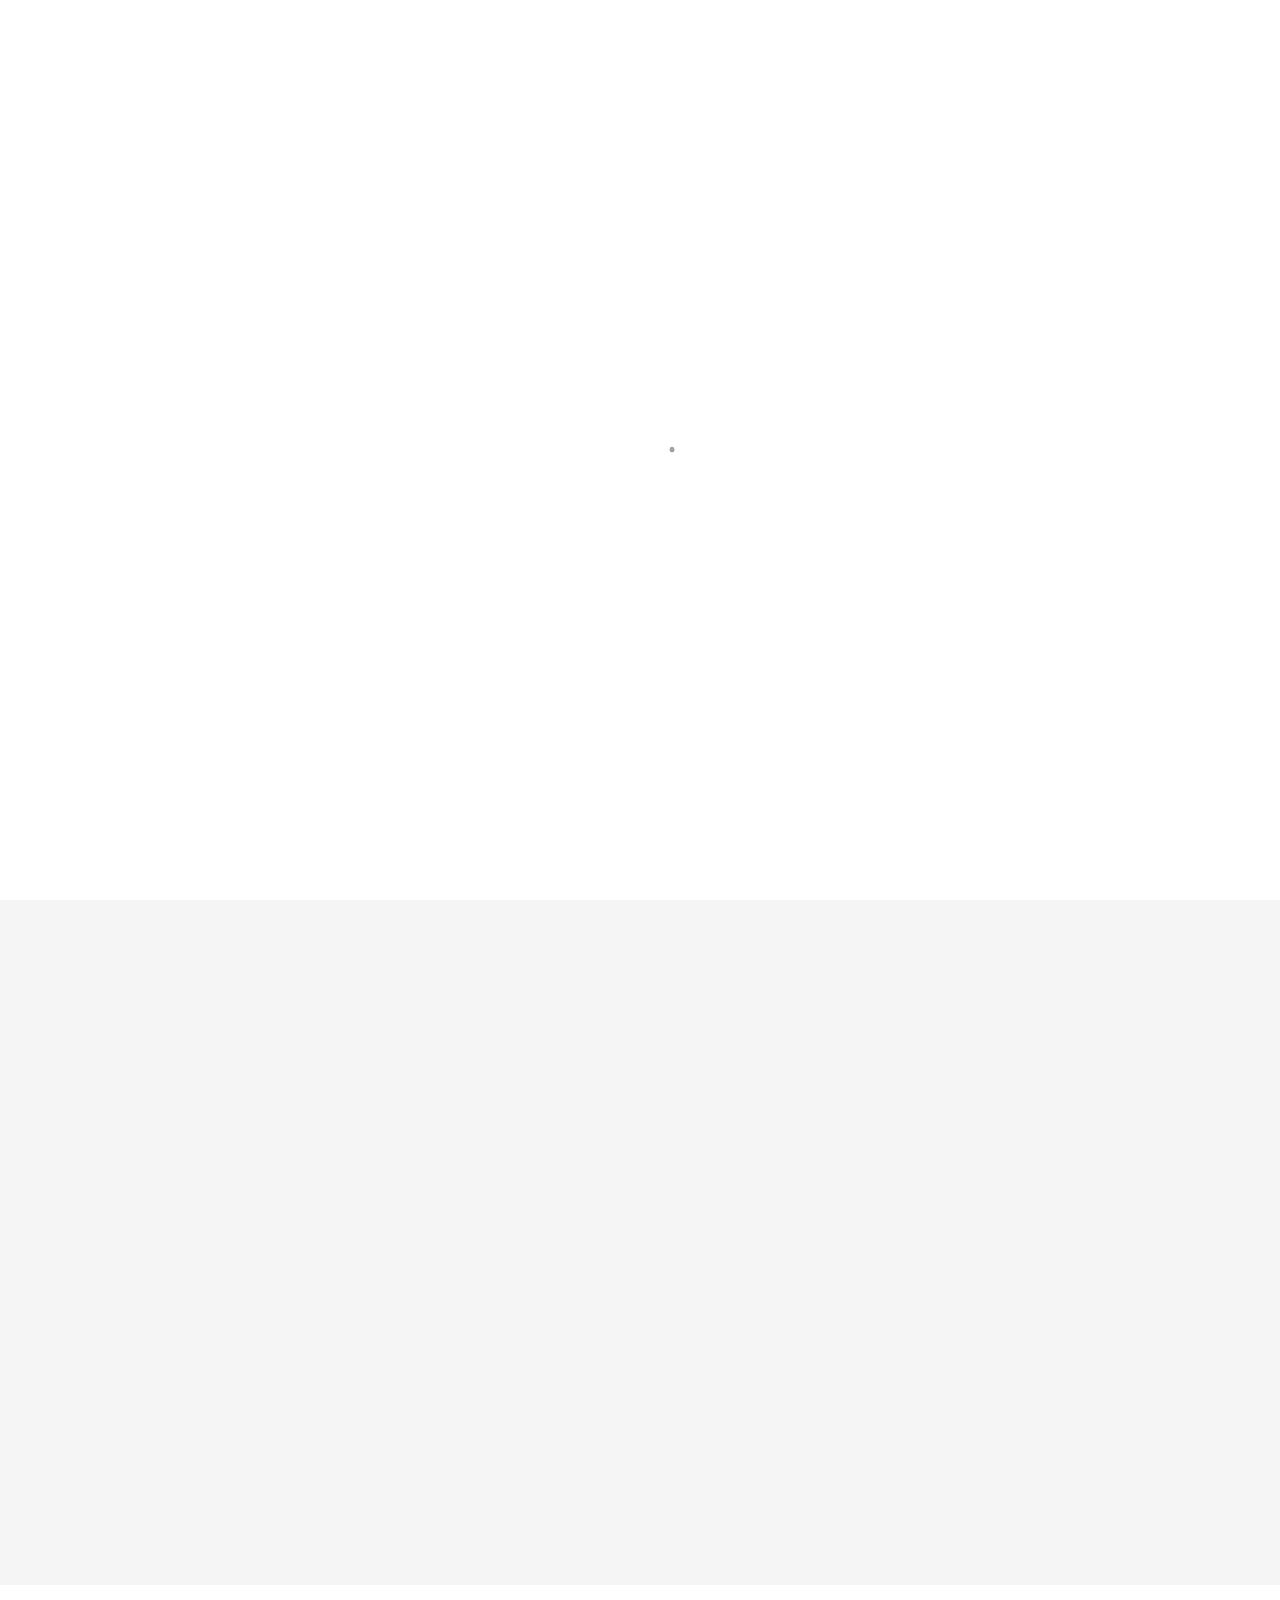
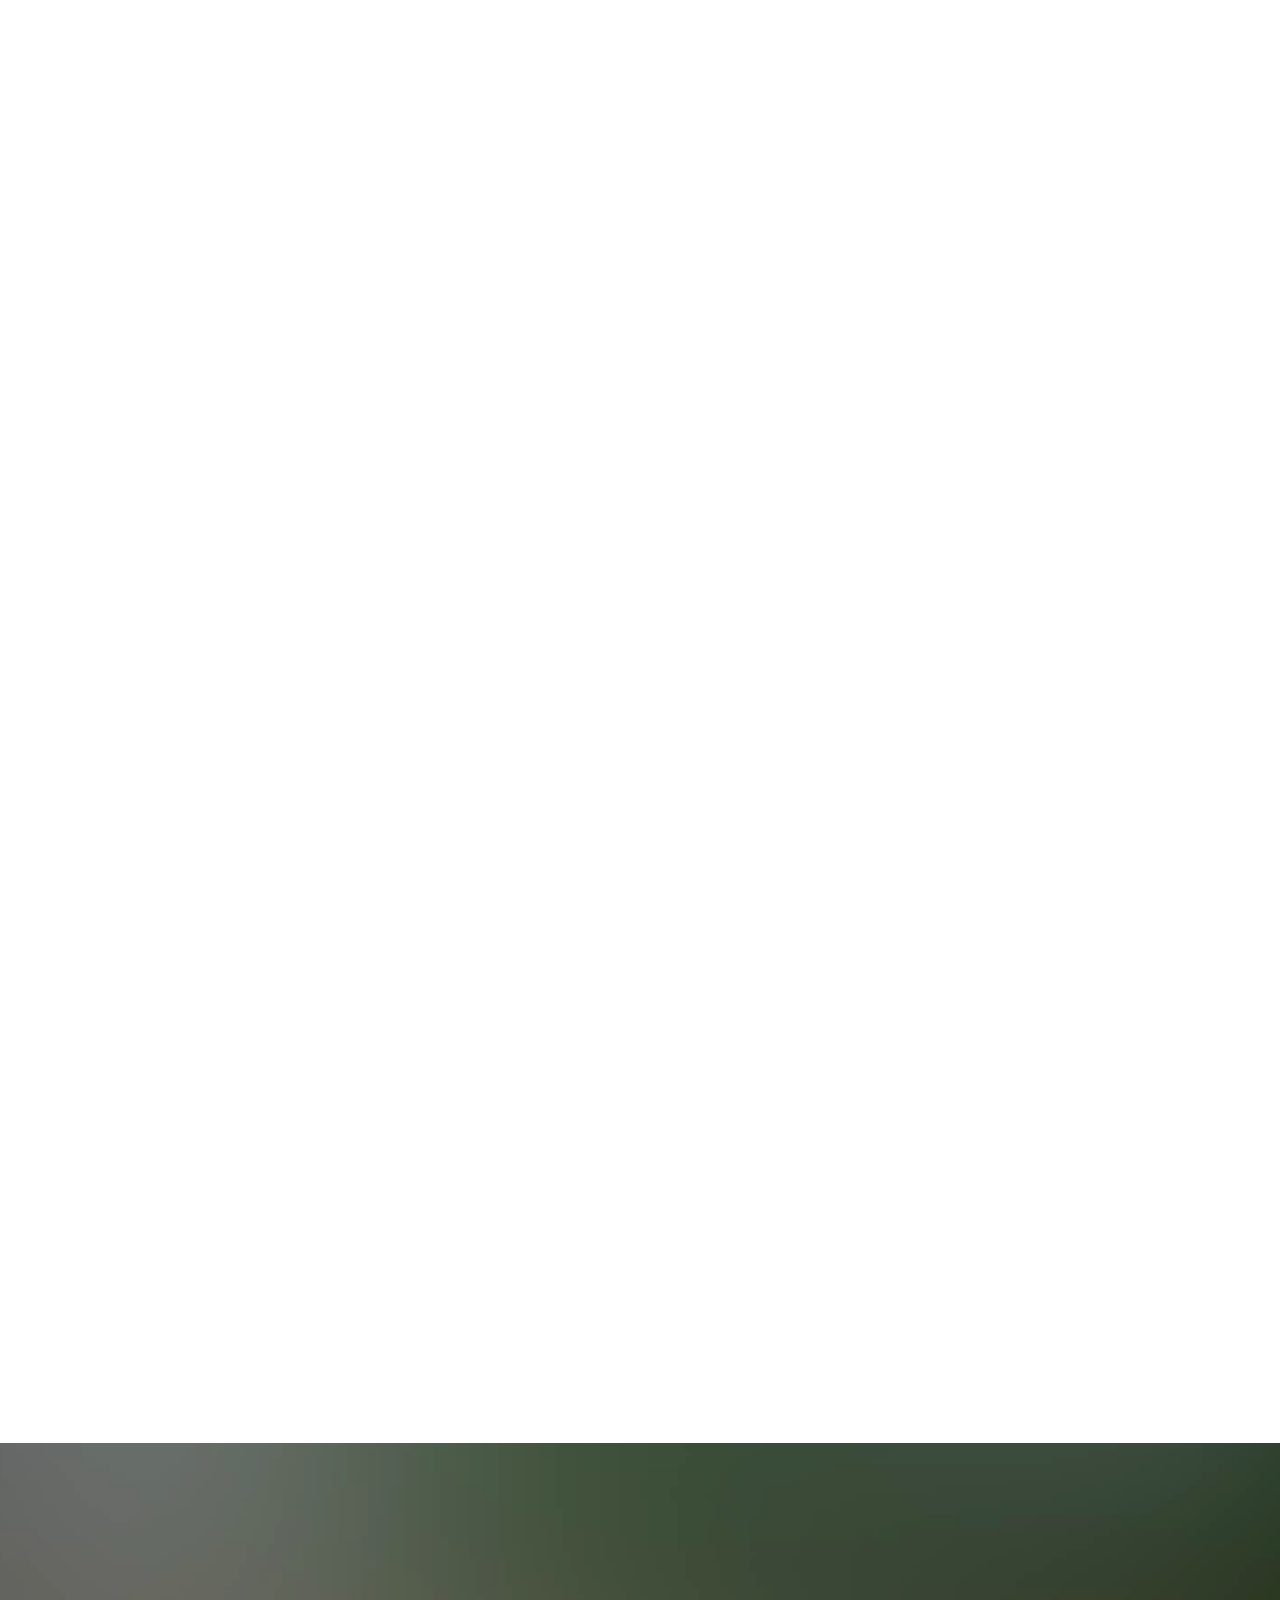
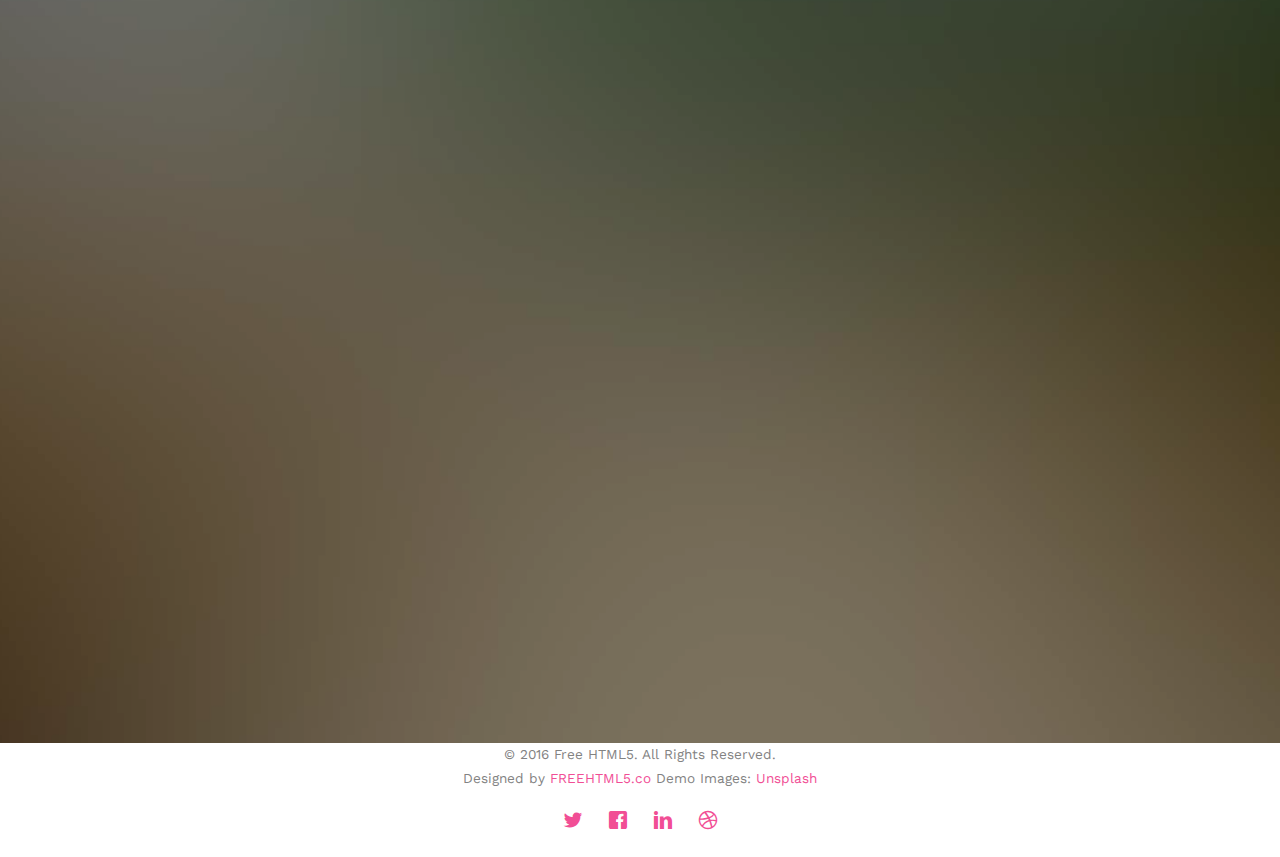
<file: about.html>
<!DOCTYPE html>
<!--[if lt IE 7]>      <html class="no-js lt-ie9 lt-ie8 lt-ie7"> <![endif]-->
<!--[if IE 7]>         <html class="no-js lt-ie9 lt-ie8"> <![endif]-->
<!--[if IE 8]>         <html class="no-js lt-ie9"> <![endif]-->
<!--[if gt IE 8]><!--> <html class="no-js"> <!--<![endif]-->
	<head>
	<meta charset="utf-8">
	<meta http-equiv="X-UA-Compatible" content="IE=edge">
	<title>Wedding &mdash; 100% Free Fully Responsive HTML5 Template by FREEHTML5.co</title>
	<meta name="viewport" content="width=device-width, initial-scale=1">
	<meta name="description" content="Free HTML5 Template by FREEHTML5.CO" />
	<meta name="keywords" content="free html5, free template, free bootstrap, html5, css3, mobile first, responsive" />
	<meta name="author" content="FREEHTML5.CO" />

  <!-- 
	//////////////////////////////////////////////////////

	FREE HTML5 TEMPLATE 
	DESIGNED & DEVELOPED by FREEHTML5.CO
		
	Website: 		http://freehtml5.co/
	Email: 			info@freehtml5.co
	Twitter: 		http://twitter.com/fh5co
	Facebook: 		https://www.facebook.com/fh5co

	//////////////////////////////////////////////////////
	 -->

  	<!-- Facebook and Twitter integration -->
	<meta property="og:title" content=""/>
	<meta property="og:image" content=""/>
	<meta property="og:url" content=""/>
	<meta property="og:site_name" content=""/>
	<meta property="og:description" content=""/>
	<meta name="twitter:title" content="" />
	<meta name="twitter:image" content="" />
	<meta name="twitter:url" content="" />
	<meta name="twitter:card" content="" />

	<link href='https://fonts.googleapis.com/css?family=Work+Sans:400,300,600,400italic,700' rel='stylesheet' type='text/css'>
	<link href="https://fonts.googleapis.com/css?family=Sacramento" rel="stylesheet">
	
	<!-- Animate.css -->
	<link rel="stylesheet" href="css/animate.css">
	<!-- Icomoon Icon Fonts-->
	<link rel="stylesheet" href="css/icomoon.css">
	<!-- Bootstrap  -->
	<link rel="stylesheet" href="css/bootstrap.css">

	<!-- Magnific Popup -->
	<link rel="stylesheet" href="css/magnific-popup.css">

	<!-- Owl Carousel  -->
	<link rel="stylesheet" href="css/owl.carousel.min.css">
	<link rel="stylesheet" href="css/owl.theme.default.min.css">

	<!-- Theme style  -->
	<link rel="stylesheet" href="css/style.css">

	<!-- Modernizr JS -->
	<script src="js/modernizr-2.6.2.min.js"></script>
	<!-- FOR IE9 below -->
	<!--[if lt IE 9]>
	<script src="js/respond.min.js"></script>
	<![endif]-->

	</head>
	<body>
		
	<div class="fh5co-loader"></div>
	
	<div id="page">
	<nav class="fh5co-nav" role="navigation">
		<div class="container">
			<div class="row">
				<div class="col-xs-2">
					<div id="fh5co-logo"><a href="index.html">Wedding<strong>.</strong></a></div>
				</div>
				<div class="col-xs-10 text-right menu-1">
					<ul>
						<li><a href="index.html">Home</a></li>
						<li class="active"><a href="about.html">Story</a></li>
						<li class="has-dropdown">
							<a href="services.html">Services</a>
							<ul class="dropdown">
								<li><a href="#">Web Design</a></li>
								<li><a href="#">eCommerce</a></li>
								<li><a href="#">Branding</a></li>
								<li><a href="#">API</a></li>
							</ul>
						</li>
						<li class="has-dropdown">
							<a href="gallery.html">Gallery</a>
							<ul class="dropdown">
								<li><a href="#">HTML5</a></li>
								<li><a href="#">CSS3</a></li>
								<li><a href="#">Sass</a></li>
								<li><a href="#">jQuery</a></li>
							</ul>
						</li>
						<li><a href="contact.html">Contact</a></li>
					</ul>
				</div>
			</div>
			
		</div>
	</nav>

	<header id="fh5co-header" class="fh5co-cover fh5co-cover-sm" role="banner" style="background-image:url(images/img_bg_1.jpg);">
		<div class="overlay"></div>
		<div class="fh5co-container">
			<div class="row">
				<div class="col-md-8 col-md-offset-2 text-center">
					<div class="display-t">
						<div class="display-tc animate-box" data-animate-effect="fadeIn">
							<h1>Couple Story</h1>
							<h2>Free HTML5 templates Made by <a href="http://freehtml5.co" target="_blank">FreeHTML5.co</a></h2>
						</div>
					</div>
				</div>
			</div>
		</div>
	</header>

	<div id="couple" class="fh5co-section-gray">
		<div class="container">
			<div class="row">
				<div class="col-md-8 col-md-offset-2 text-center fh5co-heading animate-box">
					<h2>Hello!</h2>
					<h3>November 28th, 2016 New York, USA</h3>
					<p>We invited you to celebrate our wedding</p>
				</div>
			</div>
			<div class="couple-wrap animate-box">
				<div class="couple-half">
					<div class="groom">
						<img src="images/groom.jpg" alt="groom" class="img-responsive">
					</div>
					<div class="desc-groom">
						<h3>Joefrey Mahusay</h3>
						<p>Far far away, behind the word mountains, far from the countries Vokalia and Consonantia, there live the blind texts. Separated they live in Bookmarksgrove</p>
					</div>
				</div>
				<p class="heart text-center"><i class="icon-heart2"></i></p>
				<div class="couple-half">
					<div class="bride">
						<img src="images/bride.jpg" alt="groom" class="img-responsive">
					</div>
					<div class="desc-bride">
						<h3>Sheila Mahusay</h3>
						<p>Far far away, behind the word mountains, far from the countries Vokalia and Consonantia, there live the blind texts. Separated they live in Bookmarksgrove</p>
					</div>
				</div>
			</div>
		</div>
	</div>

	<div id="couple-story">
		<div class="container">
			<div class="row">
				<div class="col-md-8 col-md-offset-2 text-center fh5co-heading animate-box">
					<span>We Love Each Other</span>
					<h2>Our Story</h2>
					<p>Far far away, behind the word mountains, far from the countries Vokalia and Consonantia, there live the blind texts.</p>
				</div>
			</div>
			<div class="row">
				<div class="col-md-12 col-md-offset-0">
					<ul class="timeline animate-box">
						<li class="animate-box">
							<div class="timeline-badge" style="background-image:url(images/couple-1.jpg);"></div>
							<div class="timeline-panel">
								<div class="timeline-heading">
									<h3 class="timeline-title">First We Meet</h3>
									<span class="date">December 25, 2015</span>
								</div>
								<div class="timeline-body">
									<p>Far far away, behind the word mountains, far from the countries Vokalia and Consonantia, there live the blind texts. Separated they live in Bookmarksgrove right at the coast of the Semantics, a large language ocean.</p>
								</div>
							</div>
						</li>
						<li class="timeline-inverted animate-box">
							<div class="timeline-badge" style="background-image:url(images/couple-2.jpg);"></div>
							<div class="timeline-panel">
								<div class="timeline-heading">
									<h3 class="timeline-title">First Date</h3>
									<span class="date">December 28, 2015</span>
								</div>
								<div class="timeline-body">
									<p>Far far away, behind the word mountains, far from the countries Vokalia and Consonantia, there live the blind texts. Separated they live in Bookmarksgrove right at the coast of the Semantics, a large language ocean.</p>
								</div>
							</div>
						</li>
						<li class="animate-box">
							<div class="timeline-badge" style="background-image:url(images/couple-3.jpg);"></div>
							<div class="timeline-panel">
								<div class="timeline-heading">
									<h3 class="timeline-title">In A Relationship</h3>
									<span class="date">January 1, 2016</span>
								</div>
								<div class="timeline-body">
									<p>Far far away, behind the word mountains, far from the countries Vokalia and Consonantia, there live the blind texts. Separated they live in Bookmarksgrove right at the coast of the Semantics, a large language ocean.</p>
								</div>
							</div>
						</li>
			    	</ul>
				</div>
			</div>
		</div>
	</div>

	<div id="fh5co-started" class="fh5co-bg" style="background-image:url(images/img_bg_4.jpg);">
		<div class="overlay"></div>
		<div class="container">
			<div class="row animate-box">
				<div class="col-md-8 col-md-offset-2 text-center fh5co-heading">
					<h2>Are You Attending?</h2>
					<p>Please Fill-up the form to notify you that you're attending. Thanks.</p>
				</div>
			</div>
			<div class="row animate-box">
				<div class="col-md-10 col-md-offset-1">
					<form class="form-inline">
						<div class="col-md-4 col-sm-4">
							<div class="form-group">
								<label for="name" class="sr-only">Name</label>
								<input type="name" class="form-control" id="name" placeholder="Name">
							</div>
						</div>
						<div class="col-md-4 col-sm-4">
							<div class="form-group">
								<label for="email" class="sr-only">Email</label>
								<input type="email" class="form-control" id="email" placeholder="Email">
							</div>
						</div>
						<div class="col-md-4 col-sm-4">
							<button type="submit" class="btn btn-default btn-block">I am Attending</button>
						</div>
					</form>
				</div>
			</div>
		</div>
	</div>

	<footer id="fh5co-footer" role="contentinfo">
		<div class="container">
			<!-- <div class="row row-pb-md">
				<div class="col-md-4 fh5co-widget">
					<h3>The Company</h3>
					<p>Facilis ipsum reprehenderit nemo molestias. Aut cum mollitia reprehenderit. Eos cumque dicta adipisci architecto culpa amet.</p>
					<p><a href="#">Learn More</a></p>
				</div>
				<div class="col-md-2 col-sm-4 col-xs-6 col-md-push-1">
					<ul class="fh5co-footer-links">
						<li><a href="#">About</a></li>
						<li><a href="#">Help</a></li>
						<li><a href="#">Contact</a></li>
						<li><a href="#">Terms</a></li>
						<li><a href="#">Meetups</a></li>
					</ul>
				</div>

				<div class="col-md-2 col-sm-4 col-xs-6 col-md-push-1">
					<ul class="fh5co-footer-links">
						<li><a href="#">Shop</a></li>
						<li><a href="#">Privacy</a></li>
						<li><a href="#">Testimonials</a></li>
						<li><a href="#">Handbook</a></li>
						<li><a href="#">Held Desk</a></li>
					</ul>
				</div>

				<div class="col-md-2 col-sm-4 col-xs-6 col-md-push-1">
					<ul class="fh5co-footer-links">
						<li><a href="#">Find Designers</a></li>
						<li><a href="#">Find Deelopers</a></li>
						<li><a href="#">Teams</a></li>
						<li><a href="#">Advertise</a></li>
						<li><a href="#">API</a></li>
					</ul>
				</div>
			</div> -->

			<div class="row copyright">
				<div class="col-md-12 text-center">
					<p>
						<small class="block">&copy; 2016 Free HTML5. All Rights Reserved.</small> 
						<small class="block">Designed by <a href="http://freehtml5.co/" target="_blank">FREEHTML5.co</a> Demo Images: <a href="http://unsplash.co/" target="_blank">Unsplash</a></small>
					</p>
					<p>
						<ul class="fh5co-social-icons">
							<li><a href="#"><i class="icon-twitter"></i></a></li>
							<li><a href="#"><i class="icon-facebook"></i></a></li>
							<li><a href="#"><i class="icon-linkedin"></i></a></li>
							<li><a href="#"><i class="icon-dribbble"></i></a></li>
						</ul>
					</p>
				</div>
			</div>

		</div>
	</footer>
	</div>

	<div class="gototop js-top">
		<a href="#" class="js-gotop"><i class="icon-arrow-up"></i></a>
	</div>
	
	<!-- jQuery -->
	<script src="js/jquery.min.js"></script>
	<!-- jQuery Easing -->
	<script src="js/jquery.easing.1.3.js"></script>
	<!-- Bootstrap -->
	<script src="js/bootstrap.min.js"></script>
	<!-- Waypoints -->
	<script src="js/jquery.waypoints.min.js"></script>
	<!-- Carousel -->
	<script src="js/owl.carousel.min.js"></script>
	<!-- countTo -->
	<script src="js/jquery.countTo.js"></script>

	<!-- Stellar -->
	<script src="js/jquery.stellar.min.js"></script>
	<!-- Magnific Popup -->
	<script src="js/jquery.magnific-popup.min.js"></script>
	<script src="js/magnific-popup-options.js"></script>

	<!-- Main -->
	<script src="js/main.js"></script>

	</body>
</html>
</file>
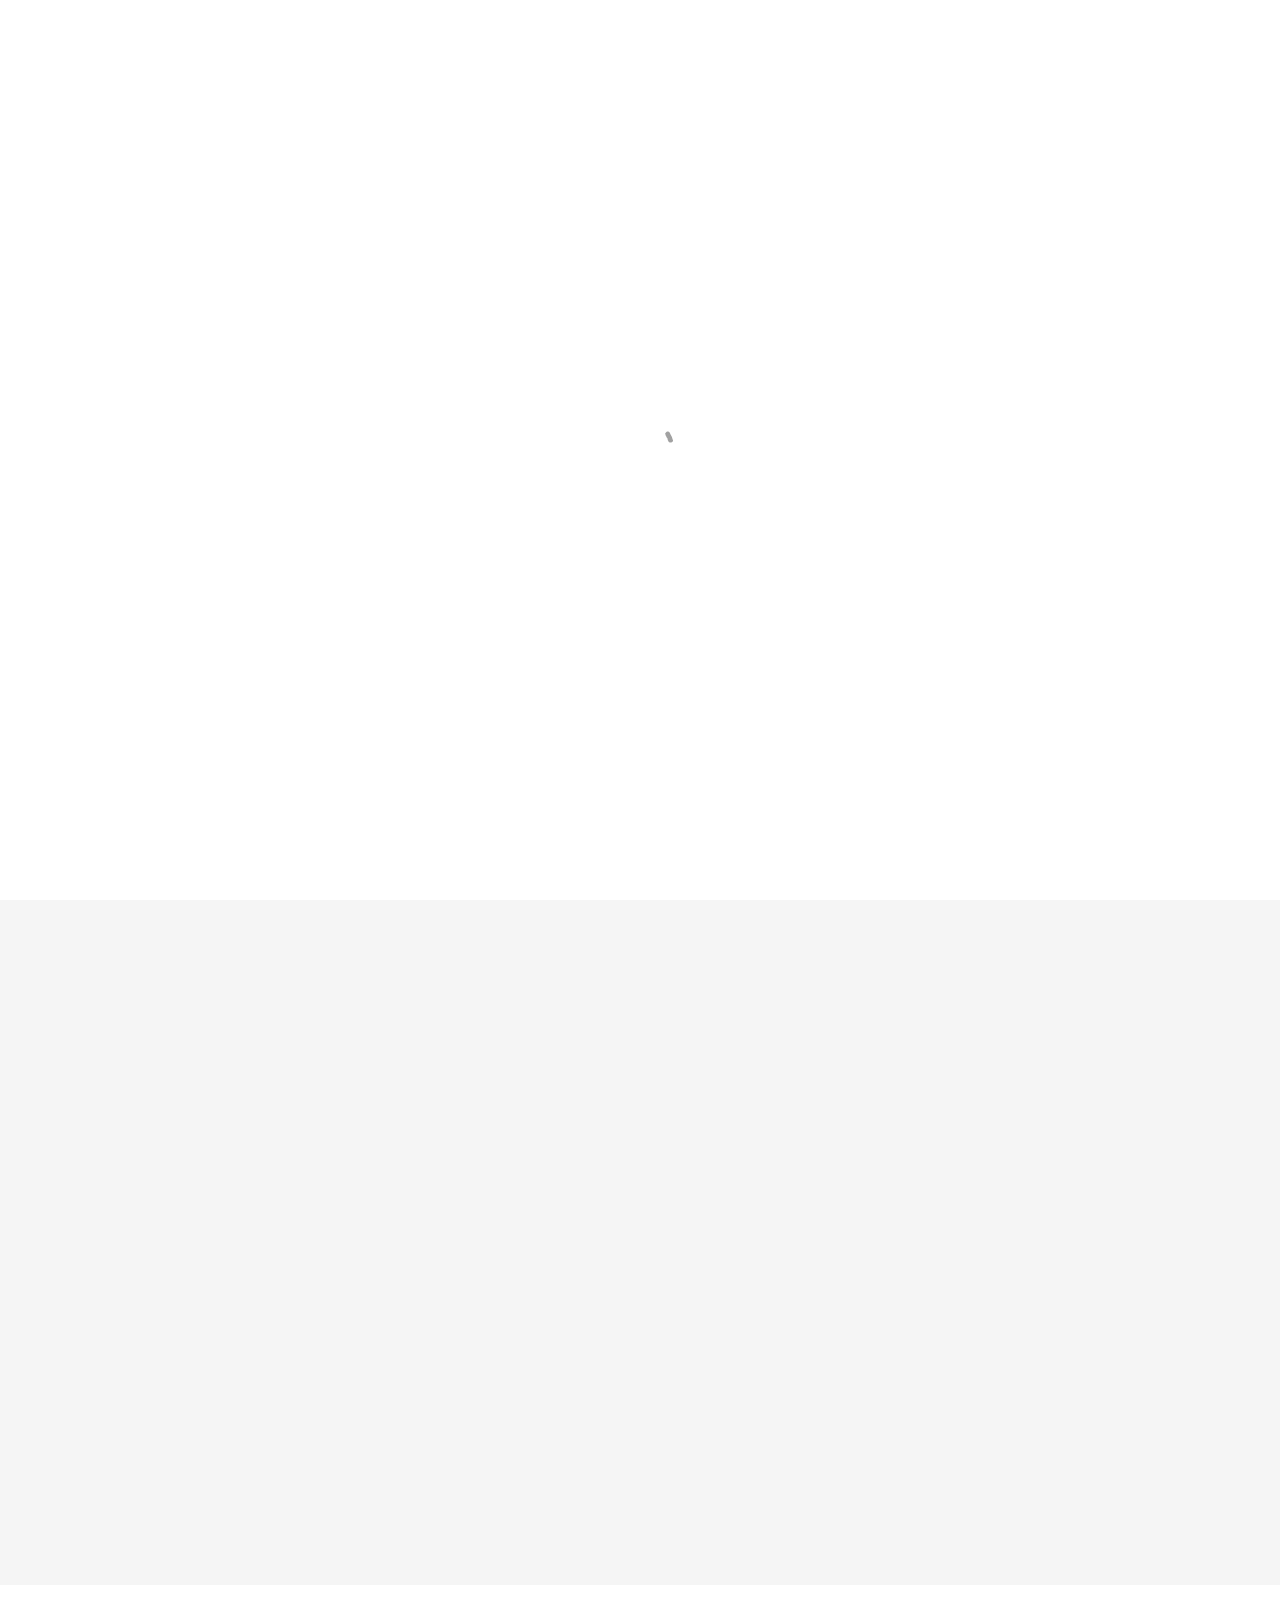
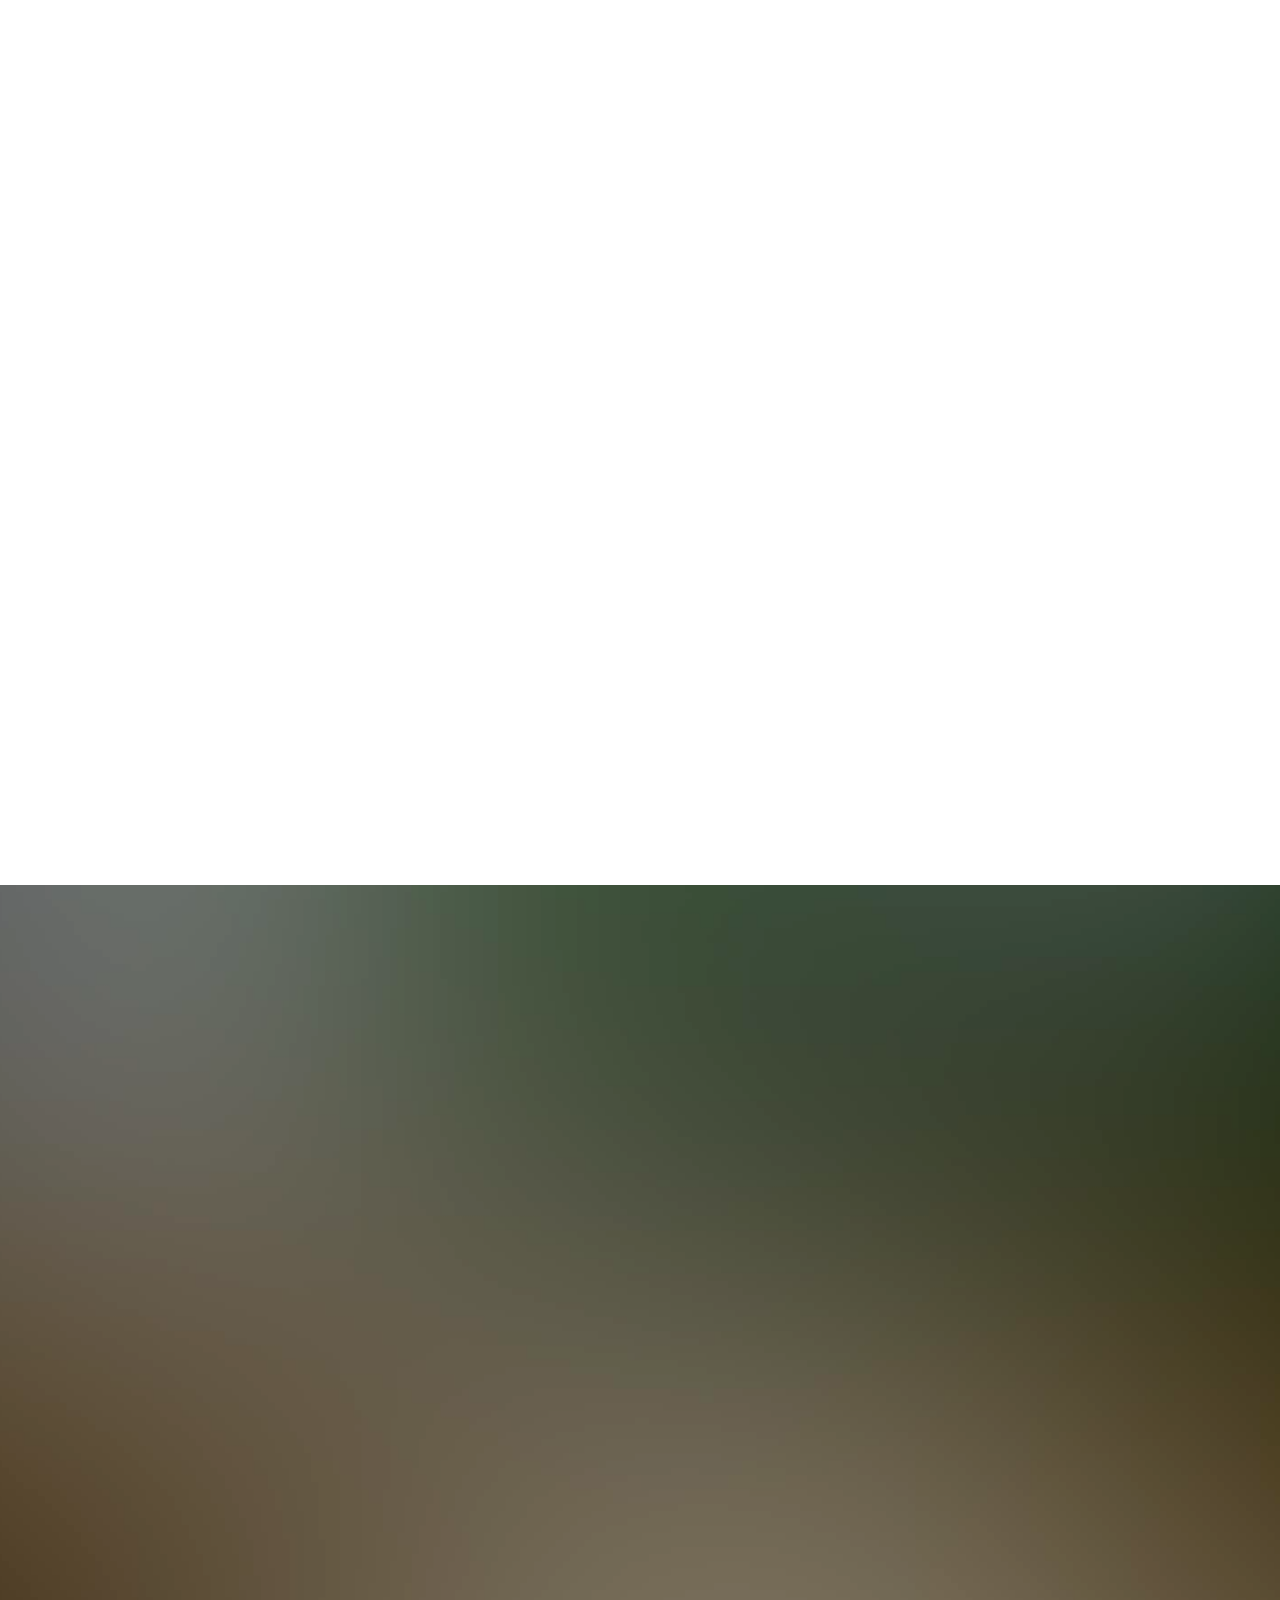
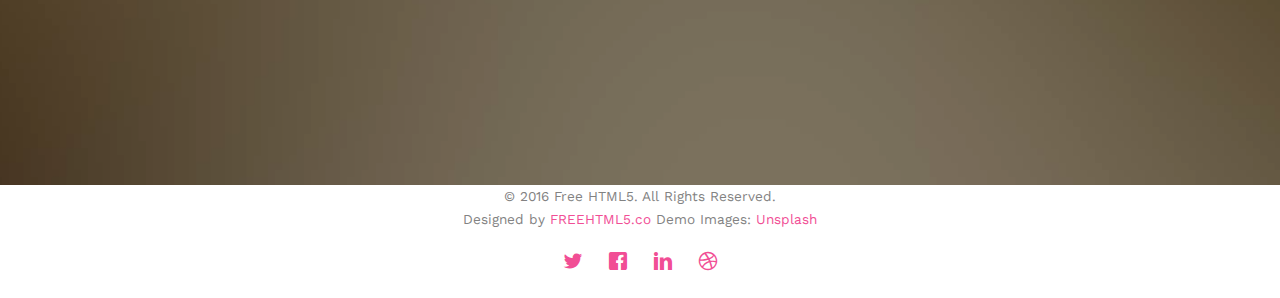
<file: gallery.html>
<!DOCTYPE html>
<!--[if lt IE 7]>      <html class="no-js lt-ie9 lt-ie8 lt-ie7"> <![endif]-->
<!--[if IE 7]>         <html class="no-js lt-ie9 lt-ie8"> <![endif]-->
<!--[if IE 8]>         <html class="no-js lt-ie9"> <![endif]-->
<!--[if gt IE 8]><!--> <html class="no-js"> <!--<![endif]-->
	<head>
	<meta charset="utf-8">
	<meta http-equiv="X-UA-Compatible" content="IE=edge">
	<title>Wedding &mdash; 100% Free Fully Responsive HTML5 Template by FREEHTML5.co</title>
	<meta name="viewport" content="width=device-width, initial-scale=1">
	<meta name="description" content="Free HTML5 Template by FREEHTML5.CO" />
	<meta name="keywords" content="free html5, free template, free bootstrap, html5, css3, mobile first, responsive" />
	<meta name="author" content="FREEHTML5.CO" />

  <!-- 
	//////////////////////////////////////////////////////

	FREE HTML5 TEMPLATE 
	DESIGNED & DEVELOPED by FREEHTML5.CO
		
	Website: 		http://freehtml5.co/
	Email: 			info@freehtml5.co
	Twitter: 		http://twitter.com/fh5co
	Facebook: 		https://www.facebook.com/fh5co

	//////////////////////////////////////////////////////
	 -->

  	<!-- Facebook and Twitter integration -->
	<meta property="og:title" content=""/>
	<meta property="og:image" content=""/>
	<meta property="og:url" content=""/>
	<meta property="og:site_name" content=""/>
	<meta property="og:description" content=""/>
	<meta name="twitter:title" content="" />
	<meta name="twitter:image" content="" />
	<meta name="twitter:url" content="" />
	<meta name="twitter:card" content="" />

	<link href='https://fonts.googleapis.com/css?family=Work+Sans:400,300,600,400italic,700' rel='stylesheet' type='text/css'>
	<link href="https://fonts.googleapis.com/css?family=Sacramento" rel="stylesheet">
	
	<!-- Animate.css -->
	<link rel="stylesheet" href="css/animate.css">
	<!-- Icomoon Icon Fonts-->
	<link rel="stylesheet" href="css/icomoon.css">
	<!-- Bootstrap  -->
	<link rel="stylesheet" href="css/bootstrap.css">

	<!-- Magnific Popup -->
	<link rel="stylesheet" href="css/magnific-popup.css">

	<!-- Owl Carousel  -->
	<link rel="stylesheet" href="css/owl.carousel.min.css">
	<link rel="stylesheet" href="css/owl.theme.default.min.css">

	<!-- Theme style  -->
	<link rel="stylesheet" href="css/style.css">

	<!-- Modernizr JS -->
	<script src="js/modernizr-2.6.2.min.js"></script>
	<!-- FOR IE9 below -->
	<!--[if lt IE 9]>
	<script src="js/respond.min.js"></script>
	<![endif]-->

	</head>
	<body>
		
	<div class="fh5co-loader"></div>
	
	<div id="page">
	<nav class="fh5co-nav" role="navigation">
		<div class="container">
			<div class="row">
				<div class="col-xs-2">
					<div id="fh5co-logo"><a href="index.html">Wedding<strong>.</strong></a></div>
				</div>
				<div class="col-xs-10 text-right menu-1">
					<ul>
						<li><a href="index.html">Home</a></li>
						<li><a href="about.html">Story</a></li>
						<li class="has-dropdown">
							<a href="services.html">Services</a>
							<ul class="dropdown">
								<li><a href="#">Web Design</a></li>
								<li><a href="#">eCommerce</a></li>
								<li><a href="#">Branding</a></li>
								<li><a href="#">API</a></li>
							</ul>
						</li>
						<li class="has-dropdown active">
							<a href="gallery.html">Gallery</a>
							<ul class="dropdown">
								<li><a href="#">HTML5</a></li>
								<li><a href="#">CSS3</a></li>
								<li><a href="#">Sass</a></li>
								<li><a href="#">jQuery</a></li>
							</ul>
						</li>
						<li><a href="contact.html">Contact</a></li>
					</ul>
				</div>
			</div>
			
		</div>
	</nav>

	<header id="fh5co-header" class="fh5co-cover fh5co-cover-sm" role="banner" style="background-image:url(images/img_bg_1.jpg);">
		<div class="overlay"></div>
		<div class="fh5co-container">
			<div class="row">
				<div class="col-md-8 col-md-offset-2 text-center">
					<div class="display-t">
						<div class="display-tc animate-box" data-animate-effect="fadeIn">
							<h1>Gallery</h1>
							<h2>Free html5 templates Made by <a href="http://freehtml5.co" target="_blank">FreeHTML5.co</a></h2>
						</div>
					</div>
				</div>
			</div>
		</div>
	</header>

	<div id="couple" class="fh5co-section-gray">
		<div class="container">
			<div class="row">
				<div class="col-md-8 col-md-offset-2 text-center fh5co-heading animate-box">
					<h2>Hello!</h2>
					<h3>November 28th, 2016 New York, USA</h3>
					<p>We invited you to celebrate our wedding</p>
				</div>
			</div>
			<div class="couple-wrap animate-box">
				<div class="couple-half">
					<div class="groom">
						<img src="images/groom.jpg" alt="groom" class="img-responsive">
					</div>
					<div class="desc-groom">
						<h3>Joefrey Mahusay</h3>
						<p>Far far away, behind the word mountains, far from the countries Vokalia and Consonantia, there live the blind texts. Separated they live in Bookmarksgrove</p>
					</div>
				</div>
				<p class="heart text-center"><i class="icon-heart2"></i></p>
				<div class="couple-half">
					<div class="bride">
						<img src="images/bride.jpg" alt="groom" class="img-responsive">
					</div>
					<div class="desc-bride">
						<h3>Sheila Mahusay</h3>
						<p>Far far away, behind the word mountains, far from the countries Vokalia and Consonantia, there live the blind texts. Separated they live in Bookmarksgrove</p>
					</div>
				</div>
			</div>
		</div>
	</div>

	<div id="gallery">
		<div class="container">
			<div class="row">
				<div class="col-md-8 col-md-offset-2 text-center fh5co-heading animate-box">
					<span>Our Memories</span>
					<h2>Wedding Gallery</h2>
					<p>Far far away, behind the word mountains, far from the countries Vokalia and Consonantia, there live the blind texts.</p>
				</div>
			</div>
			<div class="row row-bottom-padded-md">
				<div class="col-md-12">
					<ul id="gallery-list">
						
						<li class="one-third animate-box" data-animate-effect="fadeIn" style="background-image: url(images/gallery-1.jpg); "> 
						<a href="images/gallery-1.jpg">
							<div class="case-studies-summary">
								<span>14 Photos</span>
								<h2>Two Glas of Juice</h2>
							</div>
						</a>
					</li>
					<li class="one-third animate-box" data-animate-effect="fadeIn" style="background-image: url(images/gallery-2.jpg); ">
						<a href="#" class="color-2">
							<div class="case-studies-summary">
								<span>30 Photos</span>
								<h2>Timer starts now!</h2>
							</div>
						</a>
					</li>


					<li class="one-third animate-box" data-animate-effect="fadeIn" style="background-image: url(images/gallery-3.jpg); ">
						<a href="#" class="color-3">
							<div class="case-studies-summary">
								<span>90 Photos</span>
								<h2>Beautiful sunset</h2>
							</div>
						</a>
					</li>
					<li class="one-third animate-box" data-animate-effect="fadeIn" style="background-image: url(images/gallery-4.jpg); ">
						<a href="#" class="color-4">
							<div class="case-studies-summary">
								<span>12 Photos</span>
								<h2>Company's Conference Room</h2>
							</div>
						</a>
					</li>

						<li class="one-third animate-box" data-animate-effect="fadeIn" style="background-image: url(images/gallery-5.jpg); ">
							<a href="#" class="color-3">
								<div class="case-studies-summary">
									<span>50 Photos</span>
									<h2>Useful baskets</h2>
								</div>
							</a>
						</li>
						<li class="one-third animate-box" data-animate-effect="fadeIn" style="background-image: url(images/gallery-6.jpg); ">
							<a href="#" class="color-4">
								<div class="case-studies-summary">
									<span>45 Photos</span>
									<h2>Skater man in the road</h2>
								</div>
							</a>
						</li>

						<li class="one-third animate-box" data-animate-effect="fadeIn" style="background-image: url(images/gallery-7.jpg); ">
							<a href="#" class="color-4">
								<div class="case-studies-summary">
									<span>35 Photos</span>
									<h2>Two Glas of Juice</h2>
								</div>
							</a>
						</li>

						<li class="one-third animate-box" data-animate-effect="fadeIn" style="background-image: url(images/gallery-8.jpg); "> 
							<a href="#" class="color-5">
								<div class="case-studies-summary">
									<span>90 Photos</span>
									<h2>Timer starts now!</h2>
								</div>
							</a>
						</li>
						<li class="one-third animate-box" data-animate-effect="fadeIn" style="background-image: url(images/gallery-9.jpg); ">
							<a href="#" class="color-6">
								<div class="case-studies-summary">
									<span>56 Photos</span>
									<h2>Beautiful sunset</h2>
								</div>
							</a>
						</li>
					</ul>		
				</div>
			</div>
		</div>
	</div>

	<div id="fh5co-started" class="fh5co-bg" style="background-image:url(images/img_bg_4.jpg);">
		<div class="overlay"></div>
		<div class="container">
			<div class="row animate-box">
				<div class="col-md-8 col-md-offset-2 text-center fh5co-heading">
					<h2>Are You Attending?</h2>
					<p>Please Fill-up the form to notify you that you're attending. Thanks.</p>
				</div>
			</div>
			<div class="row animate-box">
				<div class="col-md-10 col-md-offset-1">
					<form class="form-inline">
						<div class="col-md-4 col-sm-4">
							<div class="form-group">
								<label for="name" class="sr-only">Name</label>
								<input type="name" class="form-control" id="name" placeholder="Name">
							</div>
						</div>
						<div class="col-md-4 col-sm-4">
							<div class="form-group">
								<label for="email" class="sr-only">Email</label>
								<input type="email" class="form-control" id="email" placeholder="Email">
							</div>
						</div>
						<div class="col-md-4 col-sm-4">
							<button type="submit" class="btn btn-default btn-block">I am Attending</button>
						</div>
					</form>
				</div>
			</div>
		</div>
	</div>

	<footer id="fh5co-footer" role="contentinfo">
		<div class="container">

			<div class="row copyright">
				<div class="col-md-12 text-center">
					<p>
						<small class="block">&copy; 2016 Free HTML5. All Rights Reserved.</small> 
						<small class="block">Designed by <a href="http://freehtml5.co/" target="_blank">FREEHTML5.co</a> Demo Images: <a href="http://unsplash.co/" target="_blank">Unsplash</a></small>
					</p>
					<p>
						<ul class="fh5co-social-icons">
							<li><a href="#"><i class="icon-twitter"></i></a></li>
							<li><a href="#"><i class="icon-facebook"></i></a></li>
							<li><a href="#"><i class="icon-linkedin"></i></a></li>
							<li><a href="#"><i class="icon-dribbble"></i></a></li>
						</ul>
					</p>
				</div>
			</div>

		</div>
	</footer>
	</div>

	<div class="gototop js-top">
		<a href="#" class="js-gotop"><i class="icon-arrow-up"></i></a>
	</div>
	
	<!-- jQuery -->
	<script src="js/jquery.min.js"></script>
	<!-- jQuery Easing -->
	<script src="js/jquery.easing.1.3.js"></script>
	<!-- Bootstrap -->
	<script src="js/bootstrap.min.js"></script>
	<!-- Waypoints -->
	<script src="js/jquery.waypoints.min.js"></script>
	<!-- Carousel -->
	<script src="js/owl.carousel.min.js"></script>
	<!-- countTo -->
	<script src="js/jquery.countTo.js"></script>

	<!-- Stellar -->
	<script src="js/jquery.stellar.min.js"></script>
	<!-- Magnific Popup -->
	<script src="js/jquery.magnific-popup.min.js"></script>
	<script src="js/magnific-popup-options.js"></script>

	<!-- Main -->
	<script src="js/main.js"></script>


	</body>
</html>
</file>
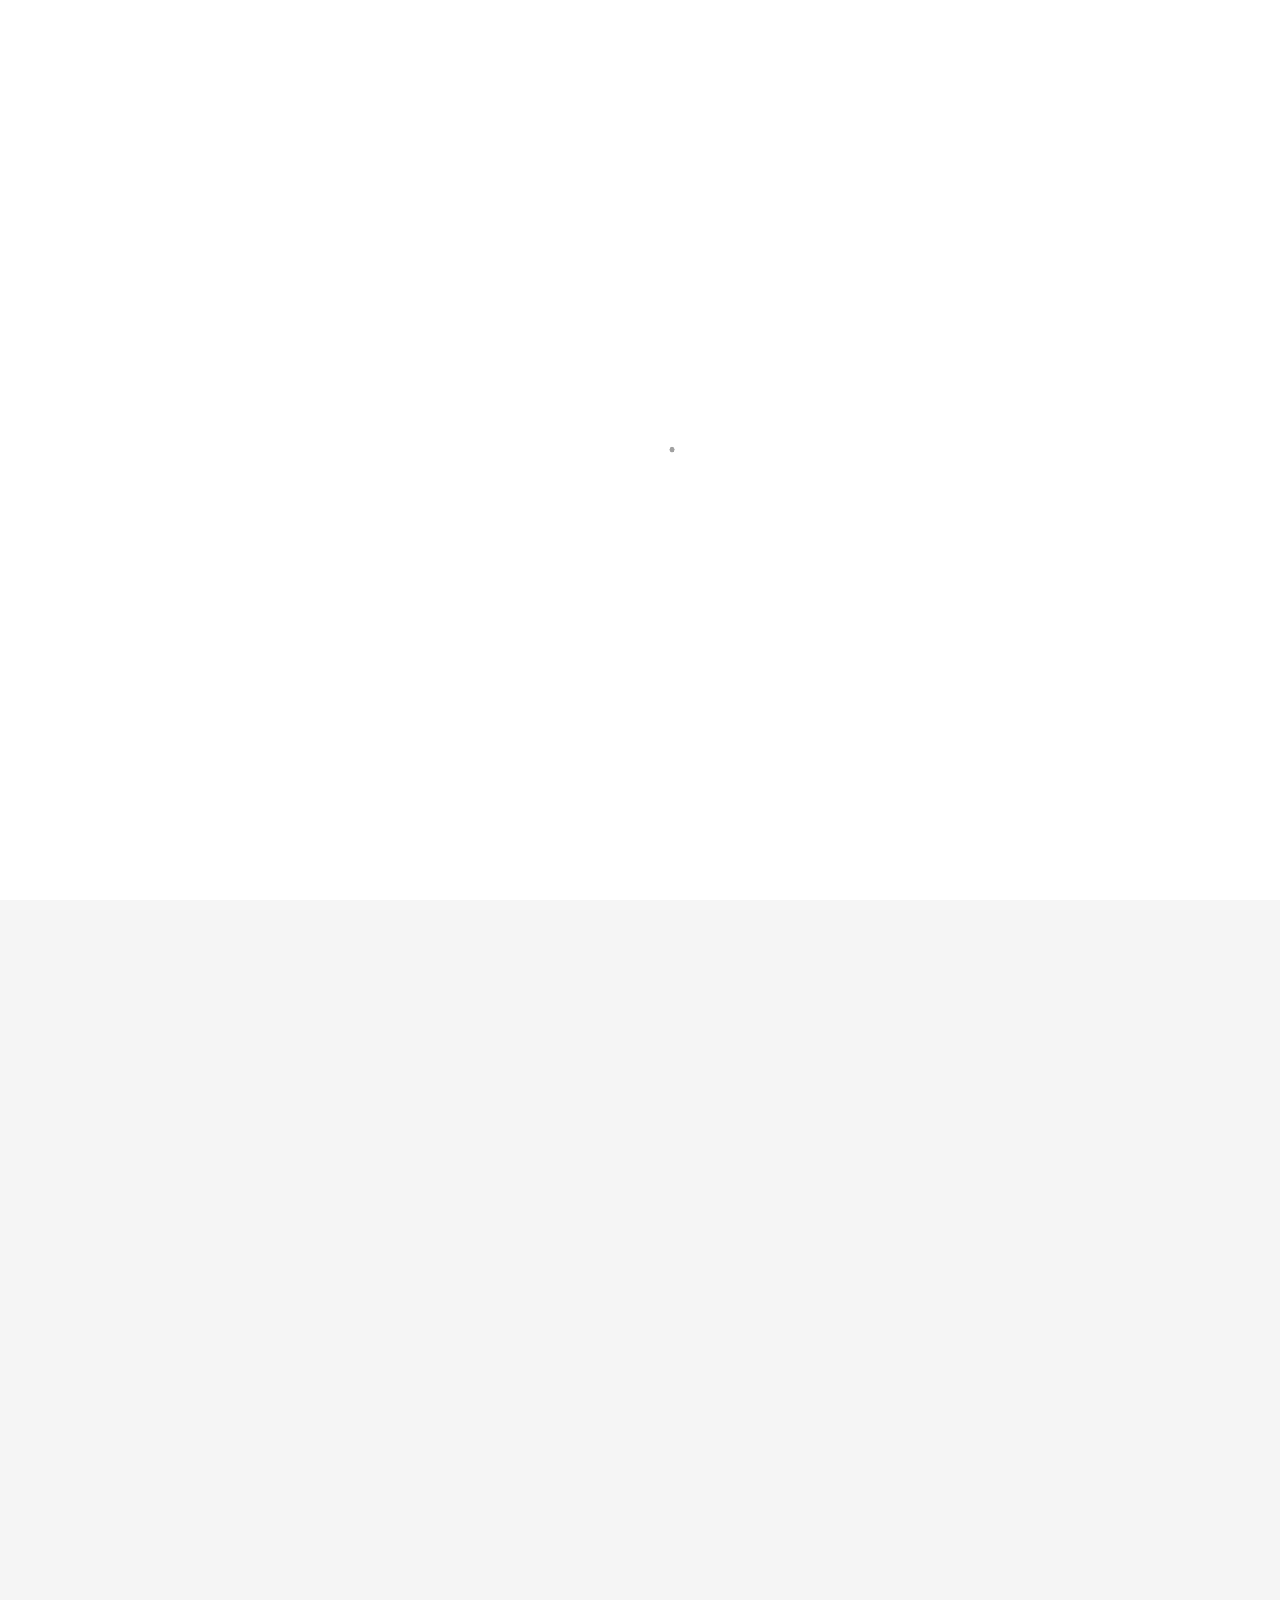
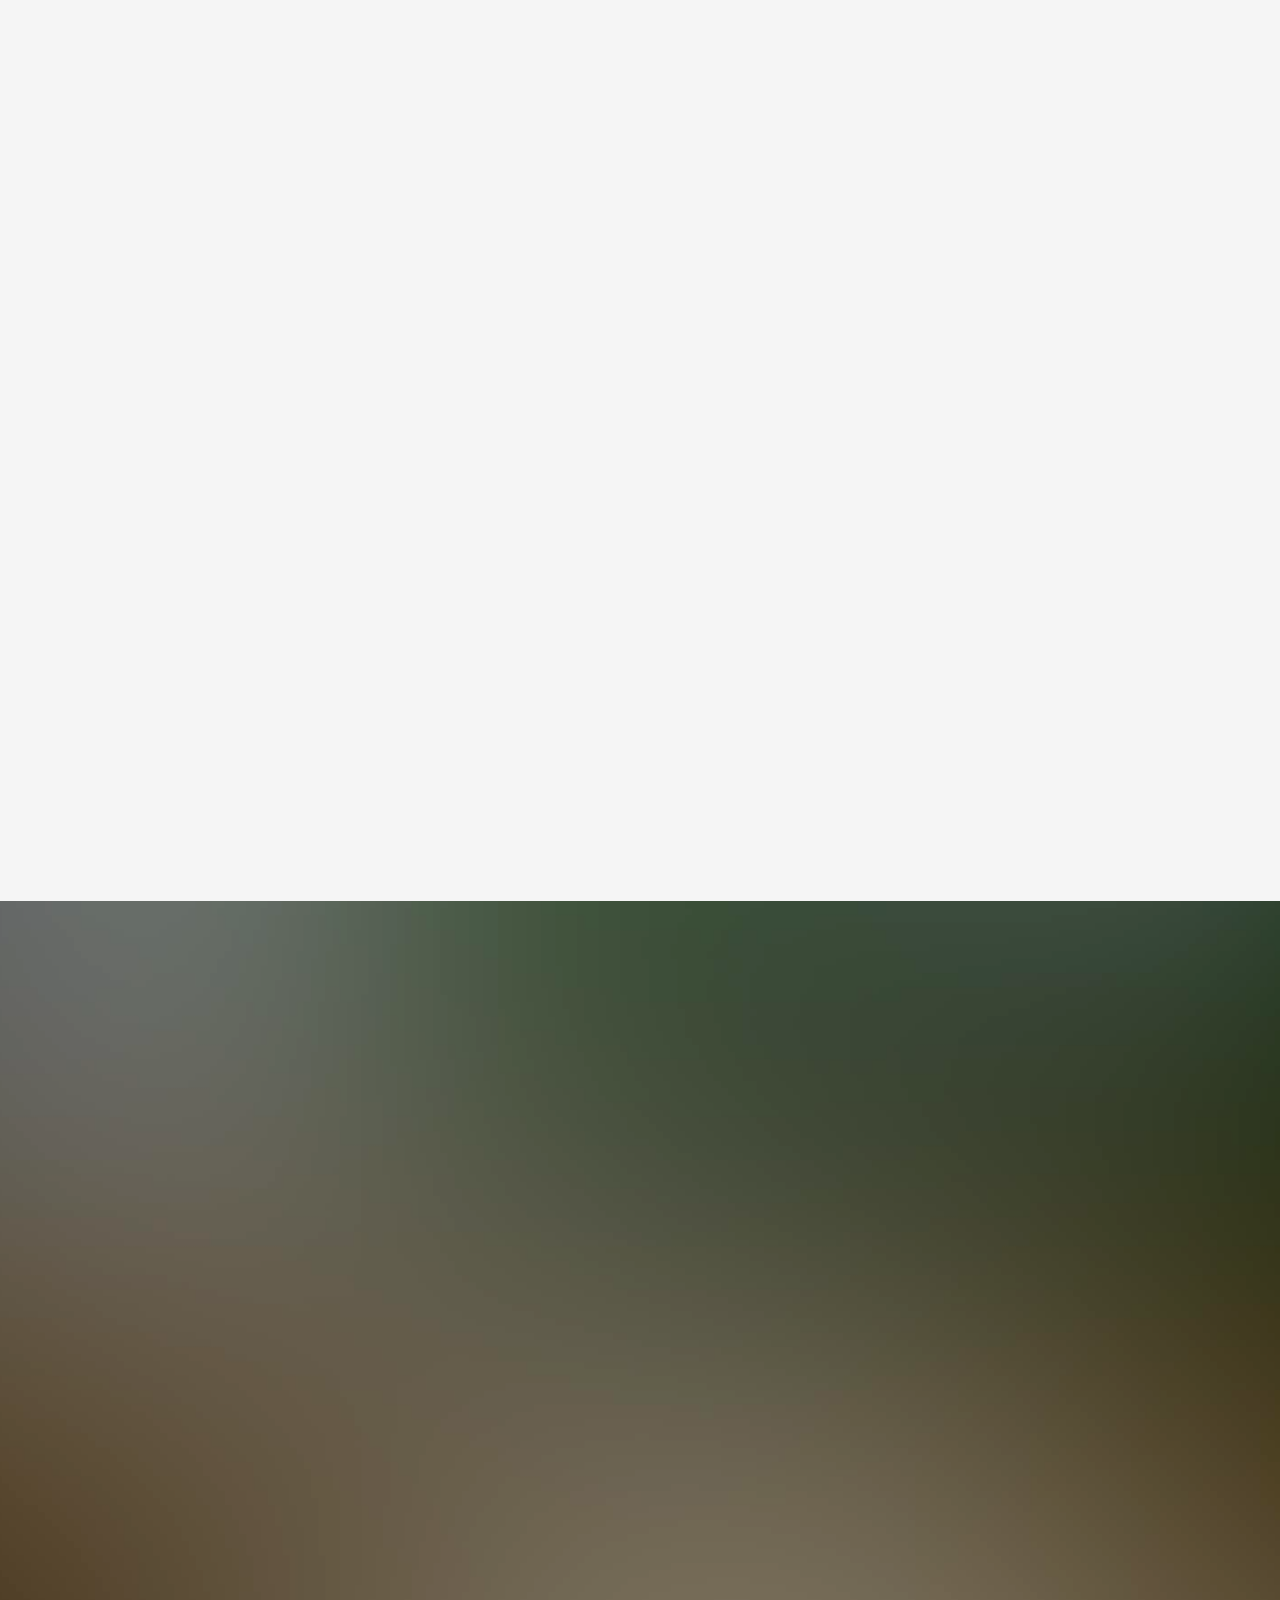
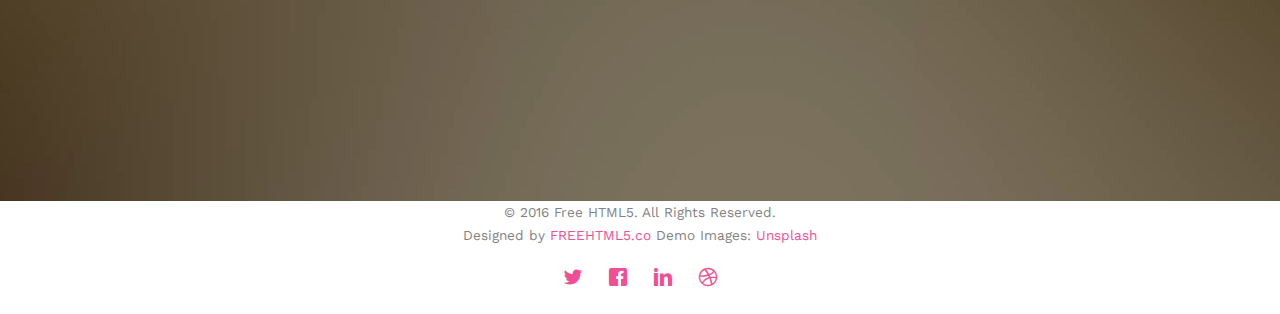
<file: services.html>
<!DOCTYPE html>
<!--[if lt IE 7]>      <html class="no-js lt-ie9 lt-ie8 lt-ie7"> <![endif]-->
<!--[if IE 7]>         <html class="no-js lt-ie9 lt-ie8"> <![endif]-->
<!--[if IE 8]>         <html class="no-js lt-ie9"> <![endif]-->
<!--[if gt IE 8]><!--> <html class="no-js"> <!--<![endif]-->
	<head>
	<meta charset="utf-8">
	<meta http-equiv="X-UA-Compatible" content="IE=edge">
	<title>Wedding &mdash; 100% Free Fully Responsive HTML5 Template by FREEHTML5.co</title>
	<meta name="viewport" content="width=device-width, initial-scale=1">
	<meta name="description" content="Free HTML5 Template by FREEHTML5.CO" />
	<meta name="keywords" content="free html5, free template, free bootstrap, html5, css3, mobile first, responsive" />
	<meta name="author" content="FREEHTML5.CO" />

  <!-- 
	//////////////////////////////////////////////////////

	FREE HTML5 TEMPLATE 
	DESIGNED & DEVELOPED by FREEHTML5.CO
		
	Website: 		http://freehtml5.co/
	Email: 			info@freehtml5.co
	Twitter: 		http://twitter.com/fh5co
	Facebook: 		https://www.facebook.com/fh5co

	//////////////////////////////////////////////////////
	 -->

  	<!-- Facebook and Twitter integration -->
	<meta property="og:title" content=""/>
	<meta property="og:image" content=""/>
	<meta property="og:url" content=""/>
	<meta property="og:site_name" content=""/>
	<meta property="og:description" content=""/>
	<meta name="twitter:title" content="" />
	<meta name="twitter:image" content="" />
	<meta name="twitter:url" content="" />
	<meta name="twitter:card" content="" />

	<link href='https://fonts.googleapis.com/css?family=Work+Sans:400,300,600,400italic,700' rel='stylesheet' type='text/css'>
	<link href="https://fonts.googleapis.com/css?family=Sacramento" rel="stylesheet">
	
	<!-- Animate.css -->
	<link rel="stylesheet" href="css/animate.css">
	<!-- Icomoon Icon Fonts-->
	<link rel="stylesheet" href="css/icomoon.css">
	<!-- Bootstrap  -->
	<link rel="stylesheet" href="css/bootstrap.css">

	<!-- Magnific Popup -->
	<link rel="stylesheet" href="css/magnific-popup.css">

	<!-- Owl Carousel  -->
	<link rel="stylesheet" href="css/owl.carousel.min.css">
	<link rel="stylesheet" href="css/owl.theme.default.min.css">

	<!-- Theme style  -->
	<link rel="stylesheet" href="css/style.css">

	<!-- Modernizr JS -->
	<script src="js/modernizr-2.6.2.min.js"></script>
	<!-- FOR IE9 below -->
	<!--[if lt IE 9]>
	<script src="js/respond.min.js"></script>
	<![endif]-->

	</head>
	<body>
		
	<div class="fh5co-loader"></div>
	
	<div id="page">
	<nav class="fh5co-nav" role="navigation">
		<div class="container">
			<div class="row">
				<div class="col-xs-2">
					<div id="fh5co-logo"><a href="index.html">Wedding<strong>.</strong></a></div>
				</div>
				<div class="col-xs-10 text-right menu-1">
					<ul>
						<li><a href="index.html">Home</a></li>
						<li><a href="about.html">Story</a></li>
						<li class="has-dropdown active">
							<a href="services.html">Services</a>
							<ul class="dropdown">
								<li><a href="#">Web Design</a></li>
								<li><a href="#">eCommerce</a></li>
								<li><a href="#">Branding</a></li>
								<li><a href="#">API</a></li>
							</ul>
						</li>
						<li class="has-dropdown">
							<a href="gallery.html">Gallery</a>
							<ul class="dropdown">
								<li><a href="#">HTML5</a></li>
								<li><a href="#">CSS3</a></li>
								<li><a href="#">Sass</a></li>
								<li><a href="#">jQuery</a></li>
							</ul>
						</li>
						<li><a href="contact.html">Contact</a></li>
					</ul>
				</div>
			</div>
			
		</div>
	</nav>

	<header id="fh5co-header" class="fh5co-cover fh5co-cover-sm" role="banner" style="background-image:url(images/img_bg_1.jpg);">
		<div class="overlay"></div>
		<div class="fh5co-container">
			<div class="row">
				<div class="col-md-8 col-md-offset-2 text-center">
					<div class="display-t">
						<div class="display-tc animate-box" data-animate-effect="fadeIn">
							<h1>Services</h1>
							<h2>Free html5 templates Made by <a href="http://freehtml5.co" target="_blank">FreeHTML5.co</a></h2>
						</div>
					</div>
				</div>
			</div>
		</div>
	</header>

	<div id="couple" class="fh5co-section-gray">
		<div class="container">
			<div class="row">
				<div class="col-md-8 col-md-offset-2 text-center fh5co-heading animate-box">
					<h2>Hello!</h2>
					<h3>November 28th, 2016 New York, USA</h3>
					<p>We invited you to celebrate our wedding</p>
				</div>
			</div>
			<div class="couple-wrap animate-box">
				<div class="couple-half">
					<div class="groom">
						<img src="images/groom.jpg" alt="groom" class="img-responsive">
					</div>
					<div class="desc-groom">
						<h3>Joefrey Mahusay</h3>
						<p>Far far away, behind the word mountains, far from the countries Vokalia and Consonantia, there live the blind texts. Separated they live in Bookmarksgrove</p>
					</div>
				</div>
				<p class="heart text-center"><i class="icon-heart2"></i></p>
				<div class="couple-half">
					<div class="bride">
						<img src="images/bride.jpg" alt="groom" class="img-responsive">
					</div>
					<div class="desc-bride">
						<h3>Sheila Mahusay</h3>
						<p>Far far away, behind the word mountains, far from the countries Vokalia and Consonantia, there live the blind texts. Separated they live in Bookmarksgrove</p>
					</div>
				</div>
			</div>
		</div>
	</div>

	<div id="fh5co-services" class="fh5co-section-gray">
		<div class="container">
			
			<div class="row animate-box">
				<div class="col-md-8 col-md-offset-2 text-center fh5co-heading">
					<h2>We Offer Services</h2>
					<p>Dignissimos asperiores vitae velit veniam totam fuga molestias accusamus alias autem provident. Odit ab aliquam dolor eius.</p>
				</div>
			</div>

			<div class="row">
				<div class="col-md-6">
					<div class="feature-left animate-box" data-animate-effect="fadeInLeft">
						<span class="icon">
							<i class="icon-calendar"></i>
						</span>
						<div class="feature-copy">
							<h3>We Organized Events</h3>
							<p>Facilis ipsum reprehenderit nemo molestias. Aut cum mollitia reprehenderit. Eos cumque dicta adipisci architecto culpa amet.</p>
						</div>
					</div>

					<div class="feature-left animate-box" data-animate-effect="fadeInLeft">
						<span class="icon">
							<i class="icon-image"></i>
						</span>
						<div class="feature-copy">
							<h3>Photoshoot</h3>
							<p>Facilis ipsum reprehenderit nemo molestias. Aut cum mollitia reprehenderit. Eos cumque dicta adipisci architecto culpa amet.</p>
						</div>
					</div>

					<div class="feature-left animate-box" data-animate-effect="fadeInLeft">
						<span class="icon">
							<i class="icon-video"></i>
						</span>
						<div class="feature-copy">
							<h3>Video Editing</h3>
							<p>Facilis ipsum reprehenderit nemo molestias. Aut cum mollitia reprehenderit. Eos cumque dicta adipisci architecto culpa amet.</p>
						</div>
					</div>

				</div>

				<div class="col-md-6 animate-box">
					<div class="fh5co-video fh5co-bg" style="background-image: url(images/img_bg_3.jpg); ">
						<a  href="https://vimeo.com/channels/staffpicks/93951774" class="popup-vimeo"><i class="icon-video2"></i></a>
						<div class="overlay"></div>
					</div>
				</div>
			</div>

			
		</div>
	</div>

	<div id="fh5co-started" class="fh5co-bg" style="background-image:url(images/img_bg_4.jpg);">
		<div class="overlay"></div>
		<div class="container">
			<div class="row animate-box">
				<div class="col-md-8 col-md-offset-2 text-center fh5co-heading">
					<h2>Are You Attending?</h2>
					<p>Please Fill-up the form to notify you that you're attending. Thanks.</p>
				</div>
			</div>
			<div class="row animate-box">
				<div class="col-md-10 col-md-offset-1">
					<form class="form-inline">
						<div class="col-md-4 col-sm-4">
							<div class="form-group">
								<label for="name" class="sr-only">Name</label>
								<input type="name" class="form-control" id="name" placeholder="Name">
							</div>
						</div>
						<div class="col-md-4 col-sm-4">
							<div class="form-group">
								<label for="email" class="sr-only">Email</label>
								<input type="email" class="form-control" id="email" placeholder="Email">
							</div>
						</div>
						<div class="col-md-4 col-sm-4">
							<button type="submit" class="btn btn-default btn-block">I am Attending</button>
						</div>
					</form>
				</div>
			</div>
		</div>
	</div>

	<footer id="fh5co-footer" role="contentinfo">
		<div class="container">

			<div class="row copyright">
				<div class="col-md-12 text-center">
					<p>
						<small class="block">&copy; 2016 Free HTML5. All Rights Reserved.</small> 
						<small class="block">Designed by <a href="http://freehtml5.co/" target="_blank">FREEHTML5.co</a> Demo Images: <a href="http://unsplash.co/" target="_blank">Unsplash</a></small>
					</p>
					<p>
						<ul class="fh5co-social-icons">
							<li><a href="#"><i class="icon-twitter"></i></a></li>
							<li><a href="#"><i class="icon-facebook"></i></a></li>
							<li><a href="#"><i class="icon-linkedin"></i></a></li>
							<li><a href="#"><i class="icon-dribbble"></i></a></li>
						</ul>
					</p>
				</div>
			</div>

		</div>
	</footer>
	</div>

	<div class="gototop js-top">
		<a href="#" class="js-gotop"><i class="icon-arrow-up"></i></a>
	</div>
	
	<!-- jQuery -->
	<script src="js/jquery.min.js"></script>
	<!-- jQuery Easing -->
	<script src="js/jquery.easing.1.3.js"></script>
	<!-- Bootstrap -->
	<script src="js/bootstrap.min.js"></script>
	<!-- Waypoints -->
	<script src="js/jquery.waypoints.min.js"></script>
	<!-- Carousel -->
	<script src="js/owl.carousel.min.js"></script>
	<!-- countTo -->
	<script src="js/jquery.countTo.js"></script>

	<!-- Stellar -->
	<script src="js/jquery.stellar.min.js"></script>
	<!-- Magnific Popup -->
	<script src="js/jquery.magnific-popup.min.js"></script>
	<script src="js/magnific-popup-options.js"></script>

	<!-- Main -->
	<script src="js/main.js"></script>

	</body>
</html>
</file>
<file: css/icomoon.css>
@font-face {
  font-family: 'icomoon';
  src:  url('../fonts/icomoon/icomoon.eot?6iuir');
  src:  url('../fonts/icomoon/icomoon.eot?6iuir#iefix') format('embedded-opentype'),
    url('../fonts/icomoon/icomoon.ttf?6iuir') format('truetype'),
    url('../fonts/icomoon/icomoon.woff?6iuir') format('woff'),
    url('../fonts/icomoon/icomoon.svg?6iuir#icomoon') format('svg');
  font-weight: normal;
  font-style: normal;
}

[class^="icon-"], [class*=" icon-"] {
  /* use !important to prevent issues with browser extensions that change fonts */
  font-family: 'icomoon' !important;
  speak: none;
  font-style: normal;
  font-weight: normal;
  font-variant: normal;
  text-transform: none;
  line-height: 1;

  /* Better Font Rendering =========== */
  -webkit-font-smoothing: antialiased;
  -moz-osx-font-smoothing: grayscale;
}

.icon-eye:before {
  content: "\e000";
}
.icon-paper-clip:before {
  content: "\e001";
}
.icon-mail:before {
  content: "\e002";
}
.icon-toggle:before {
  content: "\e003";
}
.icon-layout:before {
  content: "\e004";
}
.icon-link:before {
  content: "\e005";
}
.icon-bell:before {
  content: "\e006";
}
.icon-lock:before {
  content: "\e007";
}
.icon-unlock:before {
  content: "\e008";
}
.icon-ribbon:before {
  content: "\e009";
}
.icon-image:before {
  content: "\e010";
}
.icon-signal:before {
  content: "\e011";
}
.icon-target:before {
  content: "\e012";
}
.icon-clipboard:before {
  content: "\e013";
}
.icon-clock:before {
  content: "\e014";
}
.icon-watch:before {
  content: "\e015";
}
.icon-air-play:before {
  content: "\e016";
}
.icon-camera:before {
  content: "\e017";
}
.icon-video:before {
  content: "\e018";
}
.icon-disc:before {
  content: "\e019";
}
.icon-printer:before {
  content: "\e020";
}
.icon-monitor:before {
  content: "\e021";
}
.icon-server:before {
  content: "\e022";
}
.icon-cog:before {
  content: "\e023";
}
.icon-heart:before {
  content: "\e024";
}
.icon-paragraph:before {
  content: "\e025";
}
.icon-align-justify:before {
  content: "\e026";
}
.icon-align-left:before {
  content: "\e027";
}
.icon-align-center:before {
  content: "\e028";
}
.icon-align-right:before {
  content: "\e029";
}
.icon-book:before {
  content: "\e030";
}
.icon-layers:before {
  content: "\e031";
}
.icon-stack:before {
  content: "\e032";
}
.icon-stack-2:before {
  content: "\e033";
}
.icon-paper:before {
  content: "\e034";
}
.icon-paper-stack:before {
  content: "\e035";
}
.icon-search:before {
  content: "\e036";
}
.icon-zoom-in:before {
  content: "\e037";
}
.icon-zoom-out:before {
  content: "\e038";
}
.icon-reply:before {
  content: "\e039";
}
.icon-circle-plus:before {
  content: "\e040";
}
.icon-circle-minus:before {
  content: "\e041";
}
.icon-circle-check:before {
  content: "\e042";
}
.icon-circle-cross:before {
  content: "\e043";
}
.icon-square-plus:before {
  content: "\e044";
}
.icon-square-minus:before {
  content: "\e045";
}
.icon-square-check:before {
  content: "\e046";
}
.icon-square-cross:before {
  content: "\e047";
}
.icon-microphone:before {
  content: "\e048";
}
.icon-record:before {
  content: "\e049";
}
.icon-skip-back:before {
  content: "\e050";
}
.icon-rewind:before {
  content: "\e051";
}
.icon-play:before {
  content: "\e052";
}
.icon-pause:before {
  content: "\e053";
}
.icon-stop:before {
  content: "\e054";
}
.icon-fast-forward:before {
  content: "\e055";
}
.icon-skip-forward:before {
  content: "\e056";
}
.icon-shuffle:before {
  content: "\e057";
}
.icon-repeat:before {
  content: "\e058";
}
.icon-folder:before {
  content: "\e059";
}
.icon-umbrella:before {
  content: "\e060";
}
.icon-moon:before {
  content: "\e061";
}
.icon-thermometer:before {
  content: "\e062";
}
.icon-drop:before {
  content: "\e063";
}
.icon-sun:before {
  content: "\e064";
}
.icon-cloud:before {
  content: "\e065";
}
.icon-cloud-upload:before {
  content: "\e066";
}
.icon-cloud-download:before {
  content: "\e067";
}
.icon-upload:before {
  content: "\e068";
}
.icon-download:before {
  content: "\e069";
}
.icon-location:before {
  content: "\e070";
}
.icon-location-2:before {
  content: "\e071";
}
.icon-map:before {
  content: "\e072";
}
.icon-battery:before {
  content: "\e073";
}
.icon-head:before {
  content: "\e074";
}
.icon-briefcase:before {
  content: "\e075";
}
.icon-speech-bubble:before {
  content: "\e076";
}
.icon-anchor:before {
  content: "\e077";
}
.icon-globe:before {
  content: "\e078";
}
.icon-box:before {
  content: "\e079";
}
.icon-reload:before {
  content: "\e080";
}
.icon-share:before {
  content: "\e081";
}
.icon-marquee:before {
  content: "\e082";
}
.icon-marquee-plus:before {
  content: "\e083";
}
.icon-marquee-minus:before {
  content: "\e084";
}
.icon-tag:before {
  content: "\e085";
}
.icon-power:before {
  content: "\e086";
}
.icon-command:before {
  content: "\e087";
}
.icon-alt:before {
  content: "\e088";
}
.icon-esc:before {
  content: "\e089";
}
.icon-bar-graph:before {
  content: "\e090";
}
.icon-bar-graph-2:before {
  content: "\e091";
}
.icon-pie-graph:before {
  content: "\e092";
}
.icon-star:before {
  content: "\e093";
}
.icon-arrow-left:before {
  content: "\e094";
}
.icon-arrow-right:before {
  content: "\e095";
}
.icon-arrow-up:before {
  content: "\e096";
}
.icon-arrow-down:before {
  content: "\e097";
}
.icon-volume:before {
  content: "\e098";
}
.icon-mute:before {
  content: "\e099";
}
.icon-content-right:before {
  content: "\e100";
}
.icon-content-left:before {
  content: "\e101";
}
.icon-grid:before {
  content: "\e102";
}
.icon-grid-2:before {
  content: "\e103";
}
.icon-columns:before {
  content: "\e104";
}
.icon-loader:before {
  content: "\e105";
}
.icon-bag:before {
  content: "\e106";
}
.icon-ban:before {
  content: "\e107";
}
.icon-flag:before {
  content: "\e108";
}
.icon-trash:before {
  content: "\e109";
}
.icon-expand:before {
  content: "\e110";
}
.icon-contract:before {
  content: "\e111";
}
.icon-maximize:before {
  content: "\e112";
}
.icon-minimize:before {
  content: "\e113";
}
.icon-plus:before {
  content: "\e114";
}
.icon-minus:before {
  content: "\e115";
}
.icon-check:before {
  content: "\e116";
}
.icon-cross:before {
  content: "\e117";
}
.icon-move:before {
  content: "\e118";
}
.icon-delete:before {
  content: "\e119";
}
.icon-menu:before {
  content: "\e120";
}
.icon-archive:before {
  content: "\e121";
}
.icon-inbox:before {
  content: "\e122";
}
.icon-outbox:before {
  content: "\e123";
}
.icon-file:before {
  content: "\e124";
}
.icon-file-add:before {
  content: "\e125";
}
.icon-file-subtract:before {
  content: "\e126";
}
.icon-help:before {
  content: "\e127";
}
.icon-open:before {
  content: "\e128";
}
.icon-ellipsis:before {
  content: "\e129";
}
.icon-add-to-list:before {
  content: "\e900";
}
.icon-classic-computer:before {
  content: "\e901";
}
.icon-controller-fast-backward:before {
  content: "\e902";
}
.icon-creative-commons-attribution:before {
  content: "\e903";
}
.icon-creative-commons-noderivs:before {
  content: "\e904";
}
.icon-creative-commons-noncommercial-eu:before {
  content: "\e905";
}
.icon-creative-commons-noncommercial-us:before {
  content: "\e906";
}
.icon-creative-commons-public-domain:before {
  content: "\e907";
}
.icon-creative-commons-remix:before {
  content: "\e908";
}
.icon-creative-commons-share:before {
  content: "\e909";
}
.icon-creative-commons-sharealike:before {
  content: "\e90a";
}
.icon-creative-commons:before {
  content: "\e90b";
}
.icon-document-landscape:before {
  content: "\e90c";
}
.icon-remove-user:before {
  content: "\e90d";
}
.icon-warning:before {
  content: "\e90e";
}
.icon-arrow-bold-down:before {
  content: "\e90f";
}
.icon-arrow-bold-left:before {
  content: "\e910";
}
.icon-arrow-bold-right:before {
  content: "\e911";
}
.icon-arrow-bold-up:before {
  content: "\e912";
}
.icon-arrow-down2:before {
  content: "\e913";
}
.icon-arrow-left2:before {
  content: "\e914";
}
.icon-arrow-long-down:before {
  content: "\e915";
}
.icon-arrow-long-left:before {
  content: "\e916";
}
.icon-arrow-long-right:before {
  content: "\e917";
}
.icon-arrow-long-up:before {
  content: "\e918";
}
.icon-arrow-right2:before {
  content: "\e919";
}
.icon-arrow-up2:before {
  content: "\e91a";
}
.icon-arrow-with-circle-down:before {
  content: "\e91b";
}
.icon-arrow-with-circle-left:before {
  content: "\e91c";
}
.icon-arrow-with-circle-right:before {
  content: "\e91d";
}
.icon-arrow-with-circle-up:before {
  content: "\e91e";
}
.icon-bookmark:before {
  content: "\e91f";
}
.icon-bookmarks:before {
  content: "\e920";
}
.icon-chevron-down:before {
  content: "\e921";
}
.icon-chevron-left:before {
  content: "\e922";
}
.icon-chevron-right:before {
  content: "\e923";
}
.icon-chevron-small-down:before {
  content: "\e924";
}
.icon-chevron-small-left:before {
  content: "\e925";
}
.icon-chevron-small-right:before {
  content: "\e926";
}
.icon-chevron-small-up:before {
  content: "\e927";
}
.icon-chevron-thin-down:before {
  content: "\e928";
}
.icon-chevron-thin-left:before {
  content: "\e929";
}
.icon-chevron-thin-right:before {
  content: "\e92a";
}
.icon-chevron-thin-up:before {
  content: "\e92b";
}
.icon-chevron-up:before {
  content: "\e92c";
}
.icon-chevron-with-circle-down:before {
  content: "\e92d";
}
.icon-chevron-with-circle-left:before {
  content: "\e92e";
}
.icon-chevron-with-circle-right:before {
  content: "\e92f";
}
.icon-chevron-with-circle-up:before {
  content: "\e930";
}
.icon-cloud2:before {
  content: "\e931";
}
.icon-controller-fast-forward:before {
  content: "\e932";
}
.icon-controller-jump-to-start:before {
  content: "\e933";
}
.icon-controller-next:before {
  content: "\e934";
}
.icon-controller-paus:before {
  content: "\e935";
}
.icon-controller-play:before {
  content: "\e936";
}
.icon-controller-record:before {
  content: "\e937";
}
.icon-controller-stop:before {
  content: "\e938";
}
.icon-controller-volume:before {
  content: "\e939";
}
.icon-dot-single:before {
  content: "\e93a";
}
.icon-dots-three-horizontal:before {
  content: "\e93b";
}
.icon-dots-three-vertical:before {
  content: "\e93c";
}
.icon-dots-two-horizontal:before {
  content: "\e93d";
}
.icon-dots-two-vertical:before {
  content: "\e93e";
}
.icon-download2:before {
  content: "\e93f";
}
.icon-emoji-flirt:before {
  content: "\e940";
}
.icon-flow-branch:before {
  content: "\e941";
}
.icon-flow-cascade:before {
  content: "\e942";
}
.icon-flow-line:before {
  content: "\e943";
}
.icon-flow-parallel:before {
  content: "\e944";
}
.icon-flow-tree:before {
  content: "\e945";
}
.icon-install:before {
  content: "\e946";
}
.icon-layers2:before {
  content: "\e947";
}
.icon-open-book:before {
  content: "\e948";
}
.icon-resize-100:before {
  content: "\e949";
}
.icon-resize-full-screen:before {
  content: "\e94a";
}
.icon-save:before {
  content: "\e94b";
}
.icon-select-arrows:before {
  content: "\e94c";
}
.icon-sound-mute:before {
  content: "\e94d";
}
.icon-sound:before {
  content: "\e94e";
}
.icon-trash2:before {
  content: "\e94f";
}
.icon-triangle-down:before {
  content: "\e950";
}
.icon-triangle-left:before {
  content: "\e951";
}
.icon-triangle-right:before {
  content: "\e952";
}
.icon-triangle-up:before {
  content: "\e953";
}
.icon-uninstall:before {
  content: "\e954";
}
.icon-upload-to-cloud:before {
  content: "\e955";
}
.icon-upload2:before {
  content: "\e956";
}
.icon-add-user:before {
  content: "\e957";
}
.icon-address:before {
  content: "\e958";
}
.icon-adjust:before {
  content: "\e959";
}
.icon-air:before {
  content: "\e95a";
}
.icon-aircraft-landing:before {
  content: "\e95b";
}
.icon-aircraft-take-off:before {
  content: "\e95c";
}
.icon-aircraft:before {
  content: "\e95d";
}
.icon-align-bottom:before {
  content: "\e95e";
}
.icon-align-horizontal-middle:before {
  content: "\e95f";
}
.icon-align-left2:before {
  content: "\e960";
}
.icon-align-right2:before {
  content: "\e961";
}
.icon-align-top:before {
  content: "\e962";
}
.icon-align-vertical-middle:before {
  content: "\e963";
}
.icon-archive2:before {
  content: "\e964";
}
.icon-area-graph:before {
  content: "\e965";
}
.icon-attachment:before {
  content: "\e966";
}
.icon-awareness-ribbon:before {
  content: "\e967";
}
.icon-back-in-time:before {
  content: "\e968";
}
.icon-back:before {
  content: "\e969";
}
.icon-bar-graph2:before {
  content: "\e96a";
}
.icon-battery2:before {
  content: "\e96b";
}
.icon-beamed-note:before {
  content: "\e96c";
}
.icon-bell2:before {
  content: "\e96d";
}
.icon-blackboard:before {
  content: "\e96e";
}
.icon-block:before {
  content: "\e96f";
}
.icon-book2:before {
  content: "\e970";
}
.icon-bowl:before {
  content: "\e971";
}
.icon-box2:before {
  content: "\e972";
}
.icon-briefcase2:before {
  content: "\e973";
}
.icon-browser:before {
  content: "\e974";
}
.icon-brush:before {
  content: "\e975";
}
.icon-bucket:before {
  content: "\e976";
}
.icon-cake:before {
  content: "\e977";
}
.icon-calculator:before {
  content: "\e978";
}
.icon-calendar:before {
  content: "\e979";
}
.icon-camera2:before {
  content: "\e97a";
}
.icon-ccw:before {
  content: "\e97b";
}
.icon-chat:before {
  content: "\e97c";
}
.icon-check2:before {
  content: "\e97d";
}
.icon-circle-with-cross:before {
  content: "\e97e";
}
.icon-circle-with-minus:before {
  content: "\e97f";
}
.icon-circle-with-plus:before {
  content: "\e980";
}
.icon-circle:before {
  content: "\e981";
}
.icon-circular-graph:before {
  content: "\e982";
}
.icon-clapperboard:before {
  content: "\e983";
}
.icon-clipboard2:before {
  content: "\e984";
}
.icon-clock2:before {
  content: "\e985";
}
.icon-code:before {
  content: "\e986";
}
.icon-cog2:before {
  content: "\e987";
}
.icon-colours:before {
  content: "\e988";
}
.icon-compass:before {
  content: "\e989";
}
.icon-copy:before {
  content: "\e98a";
}
.icon-credit-card:before {
  content: "\e98b";
}
.icon-credit:before {
  content: "\e98c";
}
.icon-cross2:before {
  content: "\e98d";
}
.icon-cup:before {
  content: "\e98e";
}
.icon-cw:before {
  content: "\e98f";
}
.icon-cycle:before {
  content: "\e990";
}
.icon-database:before {
  content: "\e991";
}
.icon-dial-pad:before {
  content: "\e992";
}
.icon-direction:before {
  content: "\e993";
}
.icon-document:before {
  content: "\e994";
}
.icon-documents:before {
  content: "\e995";
}
.icon-drink:before {
  content: "\e996";
}
.icon-drive:before {
  content: "\e997";
}
.icon-drop2:before {
  content: "\e998";
}
.icon-edit:before {
  content: "\e999";
}
.icon-email:before {
  content: "\e99a";
}
.icon-emoji-happy:before {
  content: "\e99b";
}
.icon-emoji-neutral:before {
  content: "\e99c";
}
.icon-emoji-sad:before {
  content: "\e99d";
}
.icon-erase:before {
  content: "\e99e";
}
.icon-eraser:before {
  content: "\e99f";
}
.icon-export:before {
  content: "\e9a0";
}
.icon-eye2:before {
  content: "\e9a1";
}
.icon-feather:before {
  content: "\e9a2";
}
.icon-flag2:before {
  content: "\e9a3";
}
.icon-flash:before {
  content: "\e9a4";
}
.icon-flashlight:before {
  content: "\e9a5";
}
.icon-flat-brush:before {
  content: "\e9a6";
}
.icon-folder-images:before {
  content: "\e9a7";
}
.icon-folder-music:before {
  content: "\e9a8";
}
.icon-folder-video:before {
  content: "\e9a9";
}
.icon-folder2:before {
  content: "\e9aa";
}
.icon-forward:before {
  content: "\e9ab";
}
.icon-funnel:before {
  content: "\e9ac";
}
.icon-game-controller:before {
  content: "\e9ad";
}
.icon-gauge:before {
  content: "\e9ae";
}
.icon-globe2:before {
  content: "\e9af";
}
.icon-graduation-cap:before {
  content: "\e9b0";
}
.icon-grid2:before {
  content: "\e9b1";
}
.icon-hair-cross:before {
  content: "\e9b2";
}
.icon-hand:before {
  content: "\e9b3";
}
.icon-heart-outlined:before {
  content: "\e9b4";
}
.icon-heart2:before {
  content: "\e9b5";
}
.icon-help-with-circle:before {
  content: "\e9b6";
}
.icon-help2:before {
  content: "\e9b7";
}
.icon-home:before {
  content: "\e9b8";
}
.icon-hour-glass:before {
  content: "\e9b9";
}
.icon-image-inverted:before {
  content: "\e9ba";
}
.icon-image2:before {
  content: "\e9bb";
}
.icon-images:before {
  content: "\e9bc";
}
.icon-inbox2:before {
  content: "\e9bd";
}
.icon-infinity:before {
  content: "\e9be";
}
.icon-info-with-circle:before {
  content: "\e9bf";
}
.icon-info:before {
  content: "\e9c0";
}
.icon-key:before {
  content: "\e9c1";
}
.icon-keyboard:before {
  content: "\e9c2";
}
.icon-lab-flask:before {
  content: "\e9c3";
}
.icon-landline:before {
  content: "\e9c4";
}
.icon-language:before {
  content: "\e9c5";
}
.icon-laptop:before {
  content: "\e9c6";
}
.icon-leaf:before {
  content: "\e9c7";
}
.icon-level-down:before {
  content: "\e9c8";
}
.icon-level-up:before {
  content: "\e9c9";
}
.icon-lifebuoy:before {
  content: "\e9ca";
}
.icon-light-bulb:before {
  content: "\e9cb";
}
.icon-light-down:before {
  content: "\e9cc";
}
.icon-light-up:before {
  content: "\e9cd";
}
.icon-line-graph:before {
  content: "\e9ce";
}
.icon-link2:before {
  content: "\e9cf";
}
.icon-list:before {
  content: "\e9d0";
}
.icon-location-pin:before {
  content: "\e9d1";
}
.icon-location2:before {
  content: "\e9d2";
}
.icon-lock-open:before {
  content: "\e9d3";
}
.icon-lock2:before {
  content: "\e9d4";
}
.icon-log-out:before {
  content: "\e9d5";
}
.icon-login:before {
  content: "\e9d6";
}
.icon-loop:before {
  content: "\e9d7";
}
.icon-magnet:before {
  content: "\e9d8";
}
.icon-magnifying-glass:before {
  content: "\e9d9";
}
.icon-mail2:before {
  content: "\e9da";
}
.icon-man:before {
  content: "\e9db";
}
.icon-map2:before {
  content: "\e9dc";
}
.icon-mask:before {
  content: "\e9dd";
}
.icon-medal:before {
  content: "\e9de";
}
.icon-megaphone:before {
  content: "\e9df";
}
.icon-menu2:before {
  content: "\e9e0";
}
.icon-message:before {
  content: "\e9e1";
}
.icon-mic:before {
  content: "\e9e2";
}
.icon-minus2:before {
  content: "\e9e3";
}
.icon-mobile:before {
  content: "\e9e4";
}
.icon-modern-mic:before {
  content: "\e9e5";
}
.icon-moon2:before {
  content: "\e9e6";
}
.icon-mouse:before {
  content: "\e9e7";
}
.icon-music:before {
  content: "\e9e8";
}
.icon-network:before {
  content: "\e9e9";
}
.icon-new-message:before {
  content: "\e9ea";
}
.icon-new:before {
  content: "\e9eb";
}
.icon-news:before {
  content: "\e9ec";
}
.icon-note:before {
  content: "\e9ed";
}
.icon-notification:before {
  content: "\e9ee";
}
.icon-old-mobile:before {
  content: "\e9ef";
}
.icon-old-phone:before {
  content: "\e9f0";
}
.icon-palette:before {
  content: "\e9f1";
}
.icon-paper-plane:before {
  content: "\e9f2";
}
.icon-pencil:before {
  content: "\e9f3";
}
.icon-phone:before {
  content: "\e9f4";
}
.icon-pie-chart:before {
  content: "\e9f5";
}
.icon-pin:before {
  content: "\e9f6";
}
.icon-plus2:before {
  content: "\e9f7";
}
.icon-popup:before {
  content: "\e9f8";
}
.icon-power-plug:before {
  content: "\e9f9";
}
.icon-price-ribbon:before {
  content: "\e9fa";
}
.icon-price-tag:before {
  content: "\e9fb";
}
.icon-print:before {
  content: "\e9fc";
}
.icon-progress-empty:before {
  content: "\e9fd";
}
.icon-progress-full:before {
  content: "\e9fe";
}
.icon-progress-one:before {
  content: "\e9ff";
}
.icon-progress-two:before {
  content: "\ea00";
}
.icon-publish:before {
  content: "\ea01";
}
.icon-quote:before {
  content: "\ea02";
}
.icon-radio:before {
  content: "\ea03";
}
.icon-reply-all:before {
  content: "\ea04";
}
.icon-reply2:before {
  content: "\ea05";
}
.icon-retweet:before {
  content: "\ea06";
}
.icon-rocket:before {
  content: "\ea07";
}
.icon-round-brush:before {
  content: "\ea08";
}
.icon-rss:before {
  content: "\ea09";
}
.icon-ruler:before {
  content: "\ea0a";
}
.icon-scissors:before {
  content: "\ea0b";
}
.icon-share-alternitive:before {
  content: "\ea0c";
}
.icon-share2:before {
  content: "\ea0d";
}
.icon-shareable:before {
  content: "\ea0e";
}
.icon-shield:before {
  content: "\ea0f";
}
.icon-shop:before {
  content: "\ea10";
}
.icon-shopping-bag:before {
  content: "\ea11";
}
.icon-shopping-basket:before {
  content: "\ea12";
}
.icon-shopping-cart:before {
  content: "\ea13";
}
.icon-shuffle2:before {
  content: "\ea14";
}
.icon-signal2:before {
  content: "\ea15";
}
.icon-sound-mix:before {
  content: "\ea16";
}
.icon-sports-club:before {
  content: "\ea17";
}
.icon-spreadsheet:before {
  content: "\ea18";
}
.icon-squared-cross:before {
  content: "\ea19";
}
.icon-squared-minus:before {
  content: "\ea1a";
}
.icon-squared-plus:before {
  content: "\ea1b";
}
.icon-star-outlined:before {
  content: "\ea1c";
}
.icon-star2:before {
  content: "\ea1d";
}
.icon-stopwatch:before {
  content: "\ea1e";
}
.icon-suitcase:before {
  content: "\ea1f";
}
.icon-swap:before {
  content: "\ea20";
}
.icon-sweden:before {
  content: "\ea21";
}
.icon-switch:before {
  content: "\ea22";
}
.icon-tablet:before {
  content: "\ea23";
}
.icon-tag2:before {
  content: "\ea24";
}
.icon-text-document-inverted:before {
  content: "\ea25";
}
.icon-text-document:before {
  content: "\ea26";
}
.icon-text:before {
  content: "\ea27";
}
.icon-thermometer2:before {
  content: "\ea28";
}
.icon-thumbs-down:before {
  content: "\ea29";
}
.icon-thumbs-up:before {
  content: "\ea2a";
}
.icon-thunder-cloud:before {
  content: "\ea2b";
}
.icon-ticket:before {
  content: "\ea2c";
}
.icon-time-slot:before {
  content: "\ea2d";
}
.icon-tools:before {
  content: "\ea2e";
}
.icon-traffic-cone:before {
  content: "\ea2f";
}
.icon-tree:before {
  content: "\ea30";
}
.icon-trophy:before {
  content: "\ea31";
}
.icon-tv:before {
  content: "\ea32";
}
.icon-typing:before {
  content: "\ea33";
}
.icon-unread:before {
  content: "\ea34";
}
.icon-untag:before {
  content: "\ea35";
}
.icon-user:before {
  content: "\ea36";
}
.icon-users:before {
  content: "\ea37";
}
.icon-v-card:before {
  content: "\ea38";
}
.icon-video2:before {
  content: "\ea39";
}
.icon-vinyl:before {
  content: "\ea3a";
}
.icon-voicemail:before {
  content: "\ea3b";
}
.icon-wallet:before {
  content: "\ea3c";
}
.icon-water:before {
  content: "\ea3d";
}
.icon-px-with-circle:before {
  content: "\ea3e";
}
.icon-px:before {
  content: "\ea3f";
}
.icon-basecamp:before {
  content: "\ea40";
}
.icon-behance:before {
  content: "\ea41";
}
.icon-creative-cloud:before {
  content: "\ea42";
}
.icon-dropbox:before {
  content: "\ea43";
}
.icon-evernote:before {
  content: "\ea44";
}
.icon-flattr:before {
  content: "\ea45";
}
.icon-foursquare:before {
  content: "\ea46";
}
.icon-google-drive:before {
  content: "\ea47";
}
.icon-google-hangouts:before {
  content: "\ea48";
}
.icon-grooveshark:before {
  content: "\ea49";
}
.icon-icloud:before {
  content: "\ea4a";
}
.icon-mixi:before {
  content: "\ea4b";
}
.icon-onedrive:before {
  content: "\ea4c";
}
.icon-paypal:before {
  content: "\ea4d";
}
.icon-picasa:before {
  content: "\ea4e";
}
.icon-qq:before {
  content: "\ea4f";
}
.icon-rdio-with-circle:before {
  content: "\ea50";
}
.icon-renren:before {
  content: "\ea51";
}
.icon-scribd:before {
  content: "\ea52";
}
.icon-sina-weibo:before {
  content: "\ea53";
}
.icon-skype-with-circle:before {
  content: "\ea54";
}
.icon-skype:before {
  content: "\ea55";
}
.icon-slideshare:before {
  content: "\ea56";
}
.icon-smashing:before {
  content: "\ea57";
}
.icon-soundcloud:before {
  content: "\ea58";
}
.icon-spotify-with-circle:before {
  content: "\ea59";
}
.icon-spotify:before {
  content: "\ea5a";
}
.icon-swarm:before {
  content: "\ea5b";
}
.icon-vine-with-circle:before {
  content: "\ea5c";
}
.icon-vine:before {
  content: "\ea5d";
}
.icon-vk-alternitive:before {
  content: "\ea5e";
}
.icon-vk-with-circle:before {
  content: "\ea5f";
}
.icon-vk:before {
  content: "\ea60";
}
.icon-xing-with-circle:before {
  content: "\ea61";
}
.icon-xing:before {
  content: "\ea62";
}
.icon-yelp:before {
  content: "\ea63";
}
.icon-dribbble-with-circle:before {
  content: "\ea64";
}
.icon-dribbble:before {
  content: "\ea65";
}
.icon-facebook-with-circle:before {
  content: "\ea66";
}
.icon-facebook:before {
  content: "\ea67";
}
.icon-flickr-with-circle:before {
  content: "\ea68";
}
.icon-flickr:before {
  content: "\ea69";
}
.icon-github-with-circle:before {
  content: "\ea6a";
}
.icon-github:before {
  content: "\ea6b";
}
.icon-google-with-circle:before {
  content: "\ea6c";
}
.icon-google:before {
  content: "\ea6d";
}
.icon-instagram-with-circle:before {
  content: "\ea6e";
}
.icon-instagram:before {
  content: "\ea6f";
}
.icon-lastfm-with-circle:before {
  content: "\ea70";
}
.icon-lastfm:before {
  content: "\ea71";
}
.icon-linkedin-with-circle:before {
  content: "\ea72";
}
.icon-linkedin:before {
  content: "\ea73";
}
.icon-pinterest-with-circle:before {
  content: "\ea74";
}
.icon-pinterest:before {
  content: "\ea75";
}
.icon-rdio:before {
  content: "\ea76";
}
.icon-stumbleupon-with-circle:before {
  content: "\ea77";
}
.icon-stumbleupon:before {
  content: "\ea78";
}
.icon-tumblr-with-circle:before {
  content: "\ea79";
}
.icon-tumblr:before {
  content: "\ea7a";
}
.icon-twitter-with-circle:before {
  content: "\ea7b";
}
.icon-twitter:before {
  content: "\ea7c";
}
.icon-vimeo-with-circle:before {
  content: "\ea7d";
}
.icon-vimeo:before {
  content: "\ea7e";
}
.icon-youtube-with-circle:before {
  content: "\ea7f";
}
.icon-youtube:before {
  content: "\ea80";
}
</file>
<file: css/style.css>
@font-face {
  font-family: 'icomoon';
  src: url("../fonts/icomoon/icomoon.eot?srf3rx");
  src: url("../fonts/icomoon/icomoon.eot?srf3rx#iefix") format("embedded-opentype"), url("../fonts/icomoon/icomoon.ttf?srf3rx") format("truetype"), url("../fonts/icomoon/icomoon.woff?srf3rx") format("woff"), url("../fonts/icomoon/icomoon.svg?srf3rx#icomoon") format("svg");
  font-weight: normal;
  font-style: normal;
}
/* =======================================================
*
* 	Template Style
*
* ======================================================= */
body {
  font-family: "Work Sans", Arial, sans-serif;
  font-weight: 400;
  font-size: 16px;
  line-height: 1.7;
  color: #828282;
  background: #fff;
}

#page {
  position: relative;
  overflow-x: hidden;
  width: 100%;
  height: 100%;
  -webkit-transition: 0.5s;
  -o-transition: 0.5s;
  transition: 0.5s;
}
.offcanvas #page {
  overflow: hidden;
  position: absolute;
}
.offcanvas #page:after {
  -webkit-transition: 2s;
  -o-transition: 2s;
  transition: 2s;
  position: absolute;
  top: 0;
  right: 0;
  bottom: 0;
  left: 0;
  z-index: 101;
  background: rgba(0, 0, 0, 0.7);
  content: "";
}

a {
  color: #F14E95;
  -webkit-transition: 0.5s;
  -o-transition: 0.5s;
  transition: 0.5s;
}
a:hover, a:active, a:focus {
  color: #F14E95;
  outline: none;
  text-decoration: none;
}

p {
  margin-bottom: 20px;
}

h1, h2, h3, h4, h5, h6, figure {
  color: #000;
  font-family: "Work Sans", Arial, sans-serif;
  font-weight: 400;
  margin: 0 0 20px 0;
}

::-webkit-selection {
  color: #fff;
  background: #F14E95;
}

::-moz-selection {
  color: #fff;
  background: #F14E95;
}

::selection {
  color: #fff;
  background: #F14E95;
}

.fh5co-nav {
  top: 0;
  margin: 0;
  padding: 0;
  width: 100%;
  height: 85px;
  z-index: 1001;
}
.navbar-header {
  padding: 25px 0;
}
.affix-top {
  background-color: rgba(40, 46, 33, 0.3);
}
.affix {
  background-color: black;
}
@media screen and (max-width: 768px) {
  .fh5co-nav {
    padding: 20px 0;
  }
  .navbar-header {
    padding: 0;
  }
  #fh5co-header {
    background: url(../images/background.jpg) center !important;
    background-attachment: fixed !important;
    background-size: cover !important;
  }
}
.fh5co-nav #fh5co-logo {
  font-size: 40px;
  margin: 0;
  padding: 0;
  line-height: 40px;
  font-family: "Sacramento", Arial, serif;
}
.fh5co-nav a {
  padding: 5px 10px;
  color: #fff;
}
@media screen and (max-width: 768px) {
  .fh5co-nav .menu-1, .fh5co-nav .menu-2 {
    display: none;
  }
}
.fh5co-nav ul {
  padding: 0;
  margin: 2px 0 0 0;
}
.fh5co-nav ul li {
  padding: 0;
  margin: 0;
  list-style: none;
  display: inline;
}
.fh5co-nav ul li a {
  font-size: 14px;
  padding: 30px 10px;
  text-transform: uppercase;
  color: #fff !important;
  -webkit-transition: 0.5s;
  -o-transition: 0.5s;
  transition: 0.5s;
}
.fh5co-nav ul li a:hover, .fh5co-nav ul li a:focus, .fh5co-nav ul li a:active {
  color: #e4e4e4 !important;
}
.fh5co-nav ul li.has-dropdown {
  position: relative;
}
.fh5co-nav ul li.has-dropdown .dropdown {
  width: 130px;
  -webkit-box-shadow: 0px 14px 33px -9px rgba(0, 0, 0, 0.75);
  -moz-box-shadow: 0px 14px 33px -9px rgba(0, 0, 0, 0.75);
  box-shadow: 0px 14px 33px -9px rgba(0, 0, 0, 0.75);
  z-index: 1002;
  visibility: hidden;
  opacity: 0;
  position: absolute;
  top: 40px;
  left: 0;
  text-align: left;
  background: #fff;
  padding: 20px;
  -webkit-border-radius: 4px;
  -moz-border-radius: 4px;
  -ms-border-radius: 4px;
  border-radius: 4px;
  -webkit-transition: 0s;
  -o-transition: 0s;
  transition: 0s;
}
.fh5co-nav ul li.has-dropdown .dropdown:before {
  bottom: 100%;
  left: 40px;
  border: solid transparent;
  content: " ";
  height: 0;
  width: 0;
  position: absolute;
  pointer-events: none;
  border-bottom-color: #fff;
  border-width: 8px;
  margin-left: -8px;
}
.fh5co-nav ul li.has-dropdown .dropdown li {
  display: block;
  margin-bottom: 7px;
}
.fh5co-nav ul li.has-dropdown .dropdown li:last-child {
  margin-bottom: 0;
}
.fh5co-nav ul li.has-dropdown .dropdown li a {
  padding: 2px 0;
  display: block;
  color: #999999;
  line-height: 1.2;
  text-transform: none;
  font-size: 15px;
}
.fh5co-nav ul li.has-dropdown .dropdown li a:hover {
  color: #000;
}
.fh5co-nav ul li.has-dropdown:hover a, .fh5co-nav ul li.has-dropdown:focus a {
  color: #fff;
}
.fh5co-nav ul li.btn-cta a {
  color: #F14E95;
}
.fh5co-nav ul li.btn-cta a span {
  background: #fff;
  padding: 4px 20px;
  display: -moz-inline-stack;
  display: inline-block;
  zoom: 1;
  *display: inline;
  -webkit-transition: 0.3s;
  -o-transition: 0.3s;
  transition: 0.3s;
  -webkit-border-radius: 100px;
  -moz-border-radius: 100px;
  -ms-border-radius: 100px;
  border-radius: 100px;
}
.fh5co-nav ul li.btn-cta a:hover span {
  -webkit-box-shadow: 0px 14px 20px -9px rgba(0, 0, 0, 0.75);
  -moz-box-shadow: 0px 14px 20px -9px rgba(0, 0, 0, 0.75);
  box-shadow: 0px 14px 20px -9px rgba(0, 0, 0, 0.75);
}
.fh5co-nav ul li.active > a {
  color: #000 !important;
}

#fh5co-counter,
#event,
.fh5co-bg {
  background-size: cover;
  background-position: top center;
  background-repeat: no-repeat;
  position: relative;
}

.fh5co-bg {
  background-position: center center;
  width: 100%;
  float: left;
  position: relative;
}

.fh5co-video {
  height: 450px;
  overflow: hidden;
  -webkit-border-radius: 7px;
  -moz-border-radius: 7px;
  -ms-border-radius: 7px;
  border-radius: 7px;
}
.fh5co-video a {
  z-index: 1001;
  position: absolute;
  top: 50%;
  left: 50%;
  margin-top: -45px;
  margin-left: -45px;
  width: 90px;
  height: 90px;
  display: table;
  text-align: center;
  background: #fff;
  -webkit-box-shadow: 0px 14px 30px -15px rgba(0, 0, 0, 0.75);
  -moz-box-shadow: 0px 14px 30px -15px rgba(0, 0, 0, 0.75);
  box-shadow: 0px 14px 30px -15px rgba(0, 0, 0, 0.75);
  -webkit-border-radius: 50%;
  -moz-border-radius: 50%;
  -ms-border-radius: 50%;
  border-radius: 50%;
}
.fh5co-video a i {
  text-align: center;
  display: table-cell;
  vertical-align: middle;
  font-size: 40px;
}
.fh5co-video .overlay {
  position: absolute;
  top: 0;
  left: 0;
  right: 0;
  bottom: 0;
  background: rgba(0, 0, 0, 0.5);
  -webkit-transition: 0.5s;
  -o-transition: 0.5s;
  transition: 0.5s;
}
.fh5co-video:hover .overlay {
  background: rgba(0, 0, 0, 0.7);
}
.fh5co-video:hover a {
  position: relative;
  -webkit-transform: scale(1.2);
  -moz-transform: scale(1.2);
  -ms-transform: scale(1.2);
  -o-transform: scale(1.2);
  transform: scale(1.2);
}

.fh5co-cover {
  height: 100vh;
  background-size: cover;
  background-repeat: no-repeat;
  position: relative;
  width: 100%;
  background-position: 0px -120px;
}
.fh5co-cover .overlay {
  z-index: 0;
  position: absolute;
  bottom: 0;
  top: 0;
  left: 0;
  right: 0;
  background: rgba(0, 0, 0, 0.09);
}
.fh5co-cover > .fh5co-container {
  position: relative;
  z-index: 10;
}
@media screen and (max-width: 768px) {
  .fh5co-cover {
    height: 600px;
    background-position: -120px 0px;
  }
}
.fh5co-cover .display-t,
.fh5co-cover .display-tc {
  height: 100vh;
  display: table;
  width: 100%;
}
.fh5co-cover .display-tc img {
  height: 200px;
}
@media screen and (max-width: 768px) {
  .fh5co-cover .display-t,
  .fh5co-cover .display-tc {
    height: 600px;
  }
  .fh5co-cover .display-tc img {
    height: 100px;
  }
}
.fh5co-cover.fh5co-cover-sm {
  height: 600px;
}
@media screen and (max-width: 768px) {
  .fh5co-cover.fh5co-cover-sm {
    height: 400px;
  }
}
.fh5co-cover.fh5co-cover-sm .display-t,
.fh5co-cover.fh5co-cover-sm .display-tc {
  height: 600px;
  display: table;
  width: 100%;
}
@media screen and (max-width: 768px) {
  .fh5co-cover.fh5co-cover-sm .display-t,
  .fh5co-cover.fh5co-cover-sm .display-tc {
    height: 400px;
  }
}

#fh5co-counter,
#gallery,
#event {
  height: 850px;
}
#fh5co-counter .display-t,
#fh5co-counter .display-tc,
#gallery .display-t,
#gallery .display-tc,
#event .display-t,
#event .display-tc {
  height: 700px;
  display: table;
  width: 100%;
}
#fh5co-counter .fh5co-heading h2,
#event .fh5co-heading h2 {
  color: #fff;
}
#fh5co-counter .fh5co-heading span,
#event .fh5co-heading span {
  color: rgba(255, 255, 255, 0.5);
  text-transform: uppercase;
  font-size: 13px;
  letter-spacing: 2px;
  font-weight: 600;
}
#fh5co-counter .overlay,
#event .overlay {
  position: absolute;
  top: 0;
  left: 0;
  right: 0;
  bottom: 0;
  background: rgba(0, 0, 0, 0.4);
}
@media screen and (max-width: 768px) {
  #fh5co-counter,
  #gallery,
  #event {
    height: inherit;
    padding: 7.5em 0;
  }
  #fh5co-counter .display-t,
  #fh5co-counter .display-tc,
  #gallery .display-t,
  #gallery .display-tc,
  #event .display-t,
  #event .display-tc {
    height: inherit;
  }
}
#gallery .event-wrap,
#fh5co-counter .event-wrap,
#event .event-wrap {
  border: 2px solid rgba(0, 0, 0, 0.5);
  background: rgba(0, 0, 0, 0.1);
  padding: 30px;
  width: 100%;
  float: left;
  -webkit-border-radius: 4px;
  -moz-border-radius: 4px;
  -ms-border-radius: 4px;
  border-radius: 4px;
}
@media screen and (max-width: 768px) {
  #gallery .event-wrap,
  #fh5co-counter .event-wrap,
  #event .event-wrap {
    margin-bottom: 10px;
  }
}
#fh5co-counter .event-wrap h3,
#event .event-wrap h3 {
  font-size: 20px;
  color: #000;
  border-bottom: 1px solid rgba(0, 0, 0, 0.5);
  display: block;
  padding-bottom: 20px;
  text-transform: uppercase;
  letter-spacing: 2px;
}
#fh5co-counter .event-wrap p, #fh5co-counter .event-wrap span,
#event .event-wrap p,
#event .event-wrap span {
  display: block;
  color: rgba(0, 0, 0, 0.8);
}
#fh5co-counter .event-wrap i,
#event .event-wrap i {
  color: black;
  font-size: 20px;
}
#fh5co-counter .event-wrap .event-col,
#event .event-wrap .event-col {
  width: 50%;
  float: left;
  margin-bottom: 30px;
}

#fh5co-counter {
  height: 600px;
}
@media screen and (max-width: 768px) {
  #fh5co-counter {
    height: auto;
  }
}

.timeline {
  list-style: none;
  padding: 20px 0 20px;
  position: relative;
}
.timeline:before {
  top: 0;
  bottom: 0;
  position: absolute;
  content: " ";
  width: 1px;
  background-color: #d4d4d4;
  left: 50%;
  margin-left: 0px;
}
@media screen and (max-width: 480px) {
  .timeline:before {
    margin-left: -64px;
  }
}
.timeline > li {
  margin-bottom: 20px;
  position: relative;
}
.timeline > li:before, .timeline > li:after {
  content: " ";
  display: table;
}
.timeline > li:after {
  clear: both;
}
.timeline > li > .timeline-panel {
  width: 40%;
  float: left;
  border: 1px solid #d4d4d4;
  padding: 30px;
  position: relative;
  -webkit-border-radius: 4px;
  -moz-border-radius: 4px;
  -ms-border-radius: 4px;
  border-radius: 4px;
}
.timeline > li > .timeline-panel:before {
  position: absolute;
  top: 80px;
  right: -15px;
  display: inline-block;
  border-top: 15px solid transparent;
  border-left: 15px solid #ccc;
  border-right: 0 solid #ccc;
  border-bottom: 15px solid transparent;
  content: " ";
}
.timeline > li > .timeline-panel:after {
  position: absolute;
  top: 81px;
  right: -14px;
  display: inline-block;
  border-top: 14px solid transparent;
  border-left: 14px solid #fff;
  border-right: 0 solid #fff;
  border-bottom: 14px solid transparent;
  content: " ";
}
@media screen and (max-width: 480px) {
  .timeline > li > .timeline-panel {
    width: 75% !important;
  }
  .timeline > li > .timeline-panel:before {
    top: 30px;
  }
  .timeline > li > .timeline-panel:after {
    top: 31px;
  }
}
.timeline > li > .timeline-badge {
  background-size: cover;
  background-position: top center;
  background-repeat: no-repeat;
  position: relative;
  color: #fff;
  width: 160px;
  height: 160px;
  line-height: 50px;
  font-size: 1.4em;
  text-align: center;
  position: absolute;
  top: 16px;
  left: 50%;
  margin-left: -80px;
  background-color: #999999;
  z-index: 100;
  -webkit-border-radius: 50%;
  -moz-border-radius: 50%;
  -ms-border-radius: 50%;
  border-radius: 50%;
}
@media screen and (max-width: 480px) {
  .timeline > li > .timeline-badge {
    width: 60px;
    height: 60px;
    margin-left: -20px !important;
  }
}
.timeline > li.timeline-inverted > .timeline-panel {
  float: right;
}
.timeline > li.timeline-inverted > .timeline-panel:before {
  border-left-width: 0;
  border-right-width: 15px;
  left: -15px;
  right: auto;
}
.timeline > li.timeline-inverted > .timeline-panel:after {
  border-left-width: 0;
  border-right-width: 14px;
  left: -14px;
  right: auto;
}

.timeline-title {
  margin-top: 0;
}

.date {
  display: block;
  margin-bottom: 20px;
  font-size: 13px;
  text-transform: uppercase;
  letter-spacing: 2px;
}

.timeline-body > p,
.timeline-body > ul {
  margin-bottom: 0;
}

.timeline-body > p + p {
  margin-top: 5px;
}

@media (max-width: 992px) {
  ul.timeline:before {
    left: 90px;
  }

  ul.timeline > li > .timeline-panel {
    width: calc(100% - 200px);
    width: -moz-calc(100% - 200px);
    width: -webkit-calc(100% - 200px);
  }

  ul.timeline > li > .timeline-badge {
    left: 15px;
    margin-left: 0;
    top: 16px;
  }

  ul.timeline > li > .timeline-panel {
    float: right;
  }

  ul.timeline > li > .timeline-panel:before {
    border-left-width: 0;
    border-right-width: 15px;
    left: -15px;
    right: auto;
  }

  ul.timeline > li > .timeline-panel:after {
    border-left-width: 0;
    border-right-width: 14px;
    left: -14px;
    right: auto;
  }
}
#gallery-list {
  flex-wrap: wrap;
  -webkit-flex-wrap: wrap;
  -moz-flex-wrap: wrap;
  display: -webkit-box;
  display: -moz-box;
  display: -ms-flexbox;
  display: -webkit-flex;
  display: flex;
  position: relative;
  justify-content: center;
  padding: 0;
  margin: 0;
  width: 100%;
}
#gallery-list li {
  display: flex;
  justify-content: center;
  padding: 0;
  margin: 0 0 10px 1%;
  list-style: none;
  background-position: center center;
  background-size: cover;
  background-repeat: no-repeat;
  align-self: center;
  clear: left;
  position: relative;
  -webkit-border-radius: 7px;
  -moz-border-radius: 7px;
  -ms-border-radius: 7px;
  border-radius: 7px;
}
@media screen and (max-width: 480px) {
  #gallery-list li {
    margin-left: 0;
  }
}
#gallery-list li a {
  padding: 2em;
  position: relative;
  width: 100%;
  display: block;
}
#gallery-list li a:before {
  position: absolute;
  top: 0;
  left: 0;
  right: 0;
  bottom: 0;
  content: "";
  z-index: 80;
  -webkit-transition: 0.5s;
  -o-transition: 0.5s;
  transition: 0.5s;
  -webkit-border-radius: 7px;
  -moz-border-radius: 7px;
  -ms-border-radius: 7px;
  border-radius: 7px;
  background: rgba(0, 0, 0, 0.2);
}
#gallery-list li a:hover:before {
  background: rgba(0, 0, 0, 0.5);
}
#gallery-list li a .case-studies-summary {
  width: auto;
  bottom: 2em;
  left: 2em;
  right: 2em;
  position: absolute;
  z-index: 100;
}
@media screen and (max-width: 768px) {
  #gallery-list li a .case-studies-summary {
    bottom: 1em;
    left: 1em;
    right: 1em;
  }
}
#gallery-list li a .case-studies-summary span {
  text-transform: uppercase;
  letter-spacing: 2px;
  font-size: 13px;
  color: rgba(255, 255, 255, 0.7);
}
#gallery-list li a .case-studies-summary h2 {
  color: #fff;
  margin-bottom: 0;
}
@media screen and (max-width: 768px) {
  #gallery-list li a .case-studies-summary h2 {
    font-size: 20px;
  }
}
#gallery-list li.one-third {
  width: 32.3%;
}
@media screen and (max-width: 768px) {
  #gallery-list li.one-third {
    width: 49%;
  }
}
@media screen and (max-width: 480px) {
  #gallery-list li.one-third {
    width: 100%;
  }
}

#map {
  width: 100%;
  height: 500px;
  position: relative;
}
@media screen and (max-width: 768px) {
  #map {
    height: 200px;
  }
}

.fh5co-social-icons {
  margin: 0;
  padding: 0;
}
.fh5co-social-icons li {
  margin: 0;
  padding: 0;
  list-style: none;
  display: -moz-inline-stack;
  display: inline-block;
  zoom: 1;
  *display: inline;
}
.fh5co-social-icons li a {
  display: -moz-inline-stack;
  display: inline-block;
  zoom: 1;
  *display: inline;
  color: #F14E95;
  padding-left: 10px;
  padding-right: 10px;
}
.fh5co-social-icons li a i {
  font-size: 20px;
}

.fh5co-contact-info ul {
  padding: 0;
  margin: 0;
}
.fh5co-contact-info ul li {
  padding: 0 0 0 50px;
  margin: 0 0 30px 0;
  list-style: none;
  position: relative;
}
.fh5co-contact-info ul li:before {
  color: #F14E95;
  position: absolute;
  left: 0;
  top: .05em;
  font-family: 'icomoon';
  speak: none;
  font-style: normal;
  font-weight: normal;
  font-variant: normal;
  text-transform: none;
  line-height: 1;
  /* Better Font Rendering =========== */
  -webkit-font-smoothing: antialiased;
  -moz-osx-font-smoothing: grayscale;
}
.fh5co-contact-info ul li.address:before {
  font-size: 30px;
  content: "\e9d1";
}
.fh5co-contact-info ul li.phone:before {
  font-size: 23px;
  content: "\e9f4";
}
.fh5co-contact-info ul li.email:before {
  font-size: 23px;
  content: "\e9da";
}
.fh5co-contact-info ul li.url:before {
  font-size: 23px;
  content: "\e9af";
}

form label {
  font-weight: normal !important;
}

#fh5co-header .display-tc,
#fh5co-counter .display-tc,
.fh5co-cover .display-tc {
  display: table-cell !important;
  vertical-align: middle;
}
#fh5co-header .display-tc h1, #fh5co-header .display-tc h2,
#fh5co-counter .display-tc h1,
#fh5co-counter .display-tc h2,
.fh5co-cover .display-tc h1,
.fh5co-cover .display-tc h2 {
  margin: 0;
  padding: 0;
  color: #6c4b35;
}
#fh5co-header .display-tc h1,
#fh5co-counter .display-tc h1,
.fh5co-cover .display-tc h1 {
  margin-bottom: 0px;
  font-size: 100px;
  line-height: 1.5;
  font-family: "Sacramento", Arial, serif;
}
@media screen and (max-width: 768px) {
  #fh5co-header .display-tc h1,
  #fh5co-counter .display-tc h1,
  .fh5co-cover .display-tc h1 {
    font-size: 40px;
  }
}
@media screen and (max-width: 480px) {
  #fh5co-header .display-tc h1,
  #fh5co-counter .display-tc h1,
  .fh5co-cover .display-tc h1 {
    font-size: 30px;
  }
}
#fh5co-header .display-tc h2,
#fh5co-counter .display-tc h2,
.fh5co-cover .display-tc h2 {
  font-size: 20px;
  line-height: 1.5;
  margin-bottom: 30px;
}
@media screen and (max-width: 768px) {
  #fh5co-header .display-tc h2,
  #fh5co-counter .display-tc h2,
  .fh5co-cover .display-tc h2 {
    font-size: 22px;
  }
}
#fh5co-header .display-tc .btn,
#fh5co-counter .display-tc .btn,
.fh5co-cover .display-tc .btn {
  padding: 15px 20px;
  background: #fff !important;
  color: #F14E95;
  border: none !important;
  font-size: 14px;
  text-transform: uppercase;
}
#fh5co-header .display-tc .btn:hover,
#fh5co-counter .display-tc .btn:hover,
.fh5co-cover .display-tc .btn:hover {
  background: #fff !important;
  -webkit-box-shadow: 0px 14px 30px -15px rgba(0, 0, 0, 0.75) !important;
  -moz-box-shadow: 0px 14px 30px -15px rgba(0, 0, 0, 0.75) !important;
  box-shadow: 0px 14px 30px -15px rgba(0, 0, 0, 0.75) !important;
}

#fh5co-counter {
  text-align: center;
}
#fh5co-counter .counter {
  font-size: 50px;
  margin-bottom: 10px;
  color: #fff;
  font-weight: 100;
  display: block;
}
#fh5co-counter .counter-label {
  margin-bottom: 0;
  text-transform: uppercase;
  color: rgba(255, 255, 255, 0.5);
  letter-spacing: .1em;
}
@media screen and (max-width: 768px) {
  #fh5co-counter .feature-center {
    margin-bottom: 50px;
  }
}
#fh5co-counter .icon {
  width: 70px;
  height: 70px;
  text-align: center;
  -webkit-box-shadow: 0px 14px 30px -15px rgba(0, 0, 0, 0.75);
  -moz-box-shadow: 0px 14px 30px -15px rgba(0, 0, 0, 0.75);
  box-shadow: 0px 14px 30px -15px rgba(0, 0, 0, 0.75);
  margin-bottom: 30px;
}
#fh5co-counter .icon i {
  height: 70px;
}
#fh5co-counter .icon i:before {
  display: block;
  text-align: center;
  margin-left: 3px;
}

.simply-countdown {
  /* The countdown */
  margin-bottom: 2em;
}

.simply-countdown > .simply-section {
  /* coutndown blocks */
  display: inline-block;
  width: 100px;
  height: 100px;
  background: rgba(241, 78, 149, 0.8);
  margin: 0 4px;
  -webkit-border-radius: 50%;
  -moz-border-radius: 50%;
  -ms-border-radius: 50%;
  border-radius: 50%;
  position: relative;
  animation: pulse 1s ease infinite;
}

@keyframes pulse {
  0% {
    transform: scale(1);
  }
  50% {
    transform: scale(1.05);
  }
  100% {
    transform: scale(1);
  }
}
.simply-countdown > .simply-section > div {
  /* countdown block inner div */
  display: table-cell;
  vertical-align: middle;
  height: 100px;
  width: 100px;
}

.simply-countdown > .simply-section .simply-amount,
.simply-countdown > .simply-section .simply-word {
  display: block;
  color: white;
  /* amounts and words */
}

.simply-countdown > .simply-section .simply-amount {
  font-size: 30px;
  /* amounts */
}

.simply-countdown > .simply-section .simply-word {
  color: rgba(255, 255, 255, 0.7);
  text-transform: uppercase;
  font-size: 12px;
  /* words */
}
@media screen and (max-width: 768px) {
  .simply-countdown > .simply-section {
    /* coutndown blocks */
    width: 63px;
    height: 63px;
  }
  .simply-countdown > .simply-section > div {
    /* countdown block inner div */
    height: 63px;
    width: 63px;
  }
  .simply-countdown > .simply-section .simply-amount {
    font-size: 20px;
    line-height: 1em;
    /* amounts */
  }
}

#testimonial,
#fh5co-services,
#fh5co-started,
#event,
#couple-story,
#couple,
#gallery,
#buku-tamu,
#lokasi,
.fh5co-section {
  min-height: 100vh;
  padding: 7.5em 0;
  clear: both;
}
@media screen and (max-width: 768px) {
  #testimonial,
  #fh5co-services,
  #fh5co-started,
  #event,
  #couple-story,
  #couple,
  #gallery,
  #buku-tamu,
  #lokasi,
  .fh5co-section {
    padding: 7em 0 3em;
  }
}

.fh5co-section-gray {
  background: rgba(0, 0, 0, 0.04);
}

.couple-wrap {
  width: 90%;
  margin: 0 auto;
  position: relative;
}
@media screen and (max-width: 768px) {
  .couple-wrap {
    width: 100%;
  }
}

.heart {
  position: absolute;
  top: 4em;
  left: 0;
  right: 0;
  z-index: 99;
  animation: pulse 1s ease infinite;
}
.heart i {
  font-size: 20px;
  background: #fff;
  padding: 20px;
  color: #F14E95;
  -webkit-border-radius: 50%;
  -moz-border-radius: 50%;
  -ms-border-radius: 50%;
  border-radius: 50%;
}
@media screen and (max-width: 768px) {
  .heart {
    display: none;
  }
}

.couple-half {
  width: 50%;
  float: left;
}
@media screen and (max-width: 768px) {
  .couple-half {
    width: 100%;
  }
}
.couple-half h3 {
  font-family: "Sacramento", Arial, serif;
  color: #F14E95;
  font-size: 30px;
}
.couple-half .groom, .couple-half .bride {
  float: left;
  -webkit-border-radius: 50%;
  -moz-border-radius: 50%;
  -ms-border-radius: 50%;
  border-radius: 50%;
  width: 150px;
  height: 150px;
}
.couple-half .groom img, .couple-half .bride img {
  width: 150px;
  height: 150px;
  -webkit-border-radius: 50%;
  -moz-border-radius: 50%;
  -ms-border-radius: 50%;
  border-radius: 50%;
}
@media screen and (max-width: 480px) {
  .couple-half .groom, .couple-half .bride {
    width: 100%;
    height: 140px;
  }
  .couple-half .groom img, .couple-half .bride img {
    width: 120px;
    height: 120px;
    margin: 0 auto;
  }
}
.couple-half .groom {
  float: right;
  margin-right: 5px;
}
.couple-half .bride {
  float: left;
  margin-left: 5px;
}
.couple-half .desc-groom {
  padding-right: 180px;
  text-align: right;
}
.couple-half .desc-bride {
  padding-left: 180px;
  text-align: left;
}
@media screen and (max-width: 480px) {
  .couple-half .groom, .couple-half .bride {
    margin-left: 0;
    margin-right: 0;
  }
  .couple-half .desc-groom {
    padding-right: 0;
    text-align: center;
  }
  .couple-half .desc-bride {
    padding-left: 0;
    text-align: center;
  }
}

.feature-center {
  text-align: center;
  padding-left: 20px;
  padding-right: 20px;
  float: left;
  width: 100%;
  margin-bottom: 40px;
}
@media screen and (max-width: 768px) {
  .feature-center {
    margin-bottom: 50px;
  }
}
.feature-center .icon {
  width: 90px;
  height: 90px;
  background: #efefef;
  display: table;
  text-align: center;
  margin: 0 auto 30px auto;
  -webkit-border-radius: 50%;
  -moz-border-radius: 50%;
  -ms-border-radius: 50%;
  border-radius: 50%;
}
.feature-center .icon i {
  display: table-cell;
  vertical-align: middle;
  height: 90px;
  font-size: 40px;
  line-height: 40px;
  color: #F14E95;
}
.feature-center p, .feature-center h3 {
  margin-bottom: 30px;
}
.feature-center h3 {
  text-transform: uppercase;
  font-size: 18px;
  color: #5d5d5d;
}

.fh5co-heading {
  margin-bottom: 3em;
}
.fh5co-heading.fh5co-heading-sm {
  margin-bottom: 2em;
}
.fh5co-heading h2 {
  font-size: 60px;
  margin-bottom: 10px;
  line-height: 1.5;
  font-weight: bold;
  color: #F14E95;
  font-family: "Sacramento", Arial, serif;
}
.fh5co-heading h4 {
  font-size: 38px;
  line-height: 1.5;
  color: black;
  font-family: "Sacramento", Arial, serif;
}
.music {
  border-radius: 5px 5px 0 0;
  background: #ddd;
  padding: 5px;
  width: 225px;
  position: fixed;
  bottom: 0;
  left: 50px;
  color: #888;
  display: none;
  visibility: hidden;
}
.toggle {
  cursor: pointer;
}
.open, {
  display: block;
}
.tutup {
  display: none;
}
.buka, .tutup {
  line-height: 25px;
}
.play {
  display: block;
}
@media screen and (max-width: 768px) {
  .fh5co-heading h2 {
    font-size: 38px;
  }
  .fh5co-heading h4 {
    font-size: 23px;
  }
  .fh5co-heading {
    margin-bottom: 2em;
  }
  .music {
    left: 0;
    width: 100%;
  }
}
.fh5co-heading p {
  font-size: 18px;
  line-height: 1.5;
  color: #828282;
}
.fh5co-heading span {
  text-transform: uppercase;
  font-size: 13px;
  letter-spacing: 2px;
  font-weight: 600;
  color: rgba(0, 0, 0, 0.4);
}

#testimonial .wrap-testimony {
  position: relative;
}
#testimonial .wrap-testimony .testimony-slide {
  text-align: center;
}
#testimonial .wrap-testimony .testimony-slide span {
  font-size: 12px;
  text-transform: uppercase;
  letter-spacing: 2px;
  font-weight: 700;
  display: block;
}
#testimonial .wrap-testimony .testimony-slide span a.twitter {
  color: #F14E95;
  font-weight: 300;
}
#testimonial .wrap-testimony .testimony-slide figure {
  margin-bottom: 10px;
  display: -moz-inline-stack;
  display: inline-block;
  zoom: 1;
  *display: inline;
  width: 100px;
  height: 100px;
}
#testimonial .wrap-testimony .testimony-slide figure img {
  width: 100px;
  height: 100px;
  -webkit-border-radius: 50%;
  -moz-border-radius: 50%;
  -ms-border-radius: 50%;
  border-radius: 50%;
}
#testimonial .wrap-testimony .testimony-slide blockquote {
  border: none;
  margin: 30px auto;
  width: 50%;
  position: relative;
  -webkit-border-radius: 4px;
  -moz-border-radius: 4px;
  -ms-border-radius: 4px;
  border-radius: 4px;
}
@media screen and (max-width: 992px) {
  #testimonial .wrap-testimony .testimony-slide blockquote {
    width: 100%;
  }
}
#testimonial .wrap-testimony .testimony-slide blockquote p {
  font-style: italic;
  color: #8f989f;
  font-size: 20px;
  line-height: 1.6em;
}
#testimonial .wrap-testimony .testimony-slide.active {
  display: block;
}
#testimonial .wrap-testimony .arrow-thumb {
  position: absolute;
  top: 40%;
  display: block;
  width: 100%;
}
#testimonial .wrap-testimony .arrow-thumb a {
  font-size: 32px;
  color: #dadada;
}
#testimonial .wrap-testimony .arrow-thumb a:hover, #testimonial .wrap-testimony .arrow-thumb a:focus, #testimonial .wrap-testimony .arrow-thumb a:active {
  text-decoration: none;
}

.feature-left {
  float: left;
  width: 100%;
  margin-bottom: 30px;
  position: relative;
}
.feature-left:last-child {
  margin-bottom: 0;
}
.feature-left .icon {
  float: left;
  margin-right: 5%;
  width: 54px;
  height: 54px;
  background: #fff;
  display: table;
  text-align: center;
  -webkit-box-shadow: 0px 14px 30px -15px rgba(0, 0, 0, 0.75);
  -moz-box-shadow: 0px 14px 30px -15px rgba(0, 0, 0, 0.75);
  box-shadow: 0px 14px 30px -15px rgba(0, 0, 0, 0.75);
  -webkit-border-radius: 50%;
  -moz-border-radius: 50%;
  -ms-border-radius: 50%;
  border-radius: 50%;
}
@media screen and (max-width: 768px) {
  .feature-left .icon {
    margin-right: 5%;
  }
}
.feature-left .icon i {
  display: table-cell;
  vertical-align: middle;
  font-size: 30px;
  color: #F14E95;
}
.feature-left .feature-copy {
  float: left;
  width: 80%;
}
@media screen and (max-width: 768px) {
  .feature-left .feature-copy {
    width: 70%;
    float: left;
  }
}
.feature-left .feature-copy h3 {
  text-transform: uppercase;
  font-size: 18px;
  color: #5d5d5d;
  margin-bottom: 10px;
}

#fh5co-started {
  position: relative;
}
#fh5co-started .overlay {
  position: absolute;
  top: 0;
  left: 0;
  right: 0;
  bottom: 0;
  background: rgba(0, 0, 0, 0.4);
}
#fh5co-started .fh5co-heading h2 {
  color: #fff;
}
#fh5co-started .fh5co-heading p {
  color: rgba(255, 255, 255, 0.5);
}
#fh5co-started .form-control {
  background: rgba(255, 255, 255, 0.2);
  border: none !important;
  color: #fff;
  font-size: 16px !important;
  width: 100%;
  -webkit-transition: 0.5s;
  -o-transition: 0.5s;
  transition: 0.5s;
}
#fh5co-started .form-control::-webkit-input-placeholder {
  color: #fff;
}
#fh5co-started .form-control:-moz-placeholder {
  /* Firefox 18- */
  color: #fff;
}
#fh5co-started .form-control::-moz-placeholder {
  /* Firefox 19+ */
  color: #fff;
}
#fh5co-started .form-control:-ms-input-placeholder {
  color: #fff;
}
#fh5co-started .form-control:focus {
  background: rgba(255, 255, 255, 0.3);
}
#fh5co-started .btn {
  height: 54px;
  border: none !important;
  background: #F14E95;
  color: #fff;
  font-size: 16px;
  text-transform: uppercase;
  font-weight: 400;
  padding-left: 50px;
  padding-right: 50px;
}
#fh5co-started .form-inline .form-group {
  width: 100% !important;
  margin-bottom: 10px;
}
#fh5co-started .form-inline .form-group .form-control {
  width: 100%;
}
#fh5co-started .fh5co-heading {
  margin-bottom: 30px;
}
#fh5co-started .fh5co-heading h2 {
  margin-bottom: 0;
}

@media screen and (max-width: 768px) {
  #fh5co-footer .copyright .pull-left,
  #fh5co-footer .copyright .pull-right {
    float: none !important;
    text-align: center;
  }
}
#fh5co-footer .copyright .block {
  display: block;
}

.owl-carousel .owl-controls .owl-dot span {
  background: #e6e6e6;
}
.owl-carousel .owl-controls .owl-dot span:hover, .owl-carousel .owl-controls .owl-dot span:focus {
  background: #cccccc;
}
.owl-carousel .owl-controls .owl-dot:hover span, .owl-carousel .owl-controls .owl-dot:focus span {
  background: #cccccc;
}
.owl-carousel .owl-controls .owl-dot.active span {
  background: transparent;
  border: 2px solid #F14E95;
}

#fh5co-offcanvas {
  position: absolute;
  z-index: 1901;
  width: 270px;
  background: black;
  top: 0;
  right: 0;
  top: 0;
  bottom: 0;
  padding: 45px 40px 40px 40px;
  overflow-y: auto;
  -moz-transform: translateX(270px);
  -webkit-transform: translateX(270px);
  -ms-transform: translateX(270px);
  -o-transform: translateX(270px);
  transform: translateX(270px);
  -webkit-transition: 0.5s;
  -o-transition: 0.5s;
  transition: 0.5s;
}
.offcanvas #fh5co-offcanvas {
  -moz-transform: translateX(0px);
  -webkit-transform: translateX(0px);
  -ms-transform: translateX(0px);
  -o-transform: translateX(0px);
  transform: translateX(0px);
}
#fh5co-offcanvas a {
  color: rgba(255, 255, 255, 0.5);
}
#fh5co-offcanvas a:hover {
  color: rgba(255, 255, 255, 0.8);
}
#fh5co-offcanvas ul {
  padding: 0;
  margin: 0;
}
#fh5co-offcanvas ul li {
  padding: 0;
  margin: 0;
  list-style: none;
}
#fh5co-offcanvas ul li > ul {
  padding-left: 20px;
  display: none;
}
#fh5co-offcanvas ul li.offcanvas-has-dropdown > a {
  display: block;
  position: relative;
}
#fh5co-offcanvas ul li.offcanvas-has-dropdown > a:after {
  position: absolute;
  right: 0px;
  font-family: 'icomoon';
  speak: none;
  font-style: normal;
  font-weight: normal;
  font-variant: normal;
  text-transform: none;
  line-height: 1;
  /* Better Font Rendering =========== */
  -webkit-font-smoothing: antialiased;
  -moz-osx-font-smoothing: grayscale;
  content: "\e921";
  font-size: 20px;
  color: rgba(255, 255, 255, 0.2);
  -webkit-transition: 0.5s;
  -o-transition: 0.5s;
  transition: 0.5s;
}
#fh5co-offcanvas ul li.offcanvas-has-dropdown.active a:after {
  -webkit-transform: rotate(-180deg);
  -moz-transform: rotate(-180deg);
  -ms-transform: rotate(-180deg);
  -o-transform: rotate(-180deg);
  transform: rotate(-180deg);
}

.uppercase {
  font-size: 14px;
  color: #000;
  margin-bottom: 10px;
  font-weight: 700;
  text-transform: uppercase;
}

.gototop {
  position: fixed;
  bottom: 20px;
  right: 20px;
  z-index: 999;
  opacity: 0;
  visibility: hidden;
  -webkit-transition: 0.5s;
  -o-transition: 0.5s;
  transition: 0.5s;
}
@media screen and (max-width: 768px) {
  .gototop {
    bottom: 40px;
    right: 3px;
  }
}
.gototop.active {
  opacity: 1;
  visibility: visible;
}
.gototop a {
  width: 50px;
  height: 50px;
  display: table;
  background: rgba(0, 0, 0, 0.5);
  color: #fff;
  text-align: center;
  -webkit-border-radius: 4px;
  -moz-border-radius: 4px;
  -ms-border-radius: 4px;
  border-radius: 4px;
}
.gototop a i {
  height: 50px;
  display: table-cell;
  vertical-align: middle;
}
.gototop a:hover, .gototop a:active, .gototop a:focus {
  text-decoration: none;
  outline: none;
}

.fh5co-nav-toggle {
  width: 25px;
  height: 25px;
  cursor: pointer;
  text-decoration: none;
}
.fh5co-nav-toggle.active i::before, .fh5co-nav-toggle.active i::after {
  background: #444;
}
.fh5co-nav-toggle:hover, .fh5co-nav-toggle:focus, .fh5co-nav-toggle:active {
  outline: none;
  border-bottom: none !important;
}
.fh5co-nav-toggle i {
  position: relative;
  display: inline-block;
  width: 25px;
  height: 2px;
  color: #252525;
  font: bold 14px/.4 Helvetica;
  text-transform: uppercase;
  text-indent: -55px;
  background: #252525;
  transition: all .2s ease-out;
}
.fh5co-nav-toggle i::before, .fh5co-nav-toggle i::after {
  content: '';
  width: 25px;
  height: 2px;
  background: #252525;
  position: absolute;
  left: 0;
  transition: all .2s ease-out;
}
.fh5co-nav-toggle.fh5co-nav-white > i {
  color: #fff;
  background: #fff;
}
.fh5co-nav-toggle.fh5co-nav-white > i::before, .fh5co-nav-toggle.fh5co-nav-white > i::after {
  background: #fff;
}

.fh5co-nav-toggle i::before {
  top: -7px;
}

.fh5co-nav-toggle i::after {
  bottom: -7px;
}

.fh5co-nav-toggle:hover i::before {
  top: -10px;
}

.fh5co-nav-toggle:hover i::after {
  bottom: -10px;
}

.fh5co-nav-toggle.active i {
  background: transparent;
}

.fh5co-nav-toggle.active i::before {
  top: 0;
  -webkit-transform: rotateZ(45deg);
  -moz-transform: rotateZ(45deg);
  -ms-transform: rotateZ(45deg);
  -o-transform: rotateZ(45deg);
  transform: rotateZ(45deg);
}

.fh5co-nav-toggle.active i::after {
  bottom: 0;
  -webkit-transform: rotateZ(-45deg);
  -moz-transform: rotateZ(-45deg);
  -ms-transform: rotateZ(-45deg);
  -o-transform: rotateZ(-45deg);
  transform: rotateZ(-45deg);
}

.fh5co-nav-toggle {
  position: fixed;
  right: 0px;
  top: 10px;
  z-index: 21;
  padding: 6px 0 0 0;
  display: block;
  margin: 0 auto;
  display: none;
  height: 44px;
  width: 44px;
  z-index: 2001;
  border-bottom: none !important;
}

.img-galeri {
  height: 400px;
  width: auto;
  border-radius: 10px;
}

.arrow-box > .prev, .arrow-box > .next {
  padding: 8px 14px;
  background-color: #f1f1f1;
  color: black;
  border-radius: 50%;
  position: absolute;
  top: calc(50% - 45px);
  margin-left: 20px;
  z-index: 99;
  cursor: pointer;
}

.arrow-box > .prev {
  margin-left: 36px;
}

.arrow-box > .next {
  right: 25px;
}

.arrow-box > .prev:hover, .arrow-box > .next:hover {
    background-color: #ddd;
    color: black;
}
.owl-carousel .owl-item img {
  width: auto;
  object-fit: contain;
}
@media screen and (max-width: 768px) {
  .fh5co-nav-toggle {
    display: block;
  }

  .img-galeri {
    width: 100%;
  }
  .owl-carousel .owl-item img {
    width: 100%;
  }
  #gallery-list li {
    height: auto;
  }
}

.btn {
  margin-right: 4px;
  margin-bottom: 4px;
  font-family: "Work Sans", Arial, sans-serif;
  font-size: 16px;
  font-weight: 400;
  -webkit-border-radius: 30px;
  -moz-border-radius: 30px;
  -ms-border-radius: 30px;
  border-radius: 30px;
  -webkit-transition: 0.5s;
  -o-transition: 0.5s;
  transition: 0.5s;
  padding: 8px 20px;
}
.btn.btn-md {
  padding: 8px 20px !important;
}
.btn.btn-lg {
  padding: 18px 36px !important;
}
.btn:hover, .btn:active, .btn:focus {
  box-shadow: none !important;
  outline: none !important;
}

.btn-primary {
  background: #F14E95;
  color: #fff;
  border: 2px solid #F14E95;
}
.btn-primary:hover, .btn-primary:focus, .btn-primary:active {
  background: #f366a3 !important;
  border-color: #f366a3 !important;
}
.btn-primary.btn-outline {
  background: transparent;
  color: #F14E95;
  border: 2px solid #F14E95;
}
.btn-primary.btn-outline:hover, .btn-primary.btn-outline:focus, .btn-primary.btn-outline:active {
  background: #F14E95;
  color: #fff;
}

.btn-success {
  background: #5cb85c;
  color: #fff;
  border: 2px solid #5cb85c;
}
.btn-success:hover, .btn-success:focus, .btn-success:active {
  background: #4cae4c !important;
  border-color: #4cae4c !important;
}
.btn-success.btn-outline {
  background: transparent;
  color: #5cb85c;
  border: 2px solid #5cb85c;
}
.btn-success.btn-outline:hover, .btn-success.btn-outline:focus, .btn-success.btn-outline:active {
  background: #5cb85c;
  color: #fff;
}

.btn-info {
  background: #5bc0de;
  color: #fff;
  border: 2px solid #5bc0de;
}
.btn-info:hover, .btn-info:focus, .btn-info:active {
  background: #46b8da !important;
  border-color: #46b8da !important;
}
.btn-info.btn-outline {
  background: transparent;
  color: #5bc0de;
  border: 2px solid #5bc0de;
}
.btn-info.btn-outline:hover, .btn-info.btn-outline:focus, .btn-info.btn-outline:active {
  background: #5bc0de;
  color: #fff;
}

.btn-warning {
  background: #f0ad4e;
  color: #fff;
  border: 2px solid #f0ad4e;
}
.btn-warning:hover, .btn-warning:focus, .btn-warning:active {
  background: #eea236 !important;
  border-color: #eea236 !important;
}
.btn-warning.btn-outline {
  background: transparent;
  color: #f0ad4e;
  border: 2px solid #f0ad4e;
}
.btn-warning.btn-outline:hover, .btn-warning.btn-outline:focus, .btn-warning.btn-outline:active {
  background: #f0ad4e;
  color: #fff;
}

.btn-danger {
  background: #d9534f;
  color: #fff;
  border: 2px solid #d9534f;
}
.btn-danger:hover, .btn-danger:focus, .btn-danger:active {
  background: #d43f3a !important;
  border-color: #d43f3a !important;
}
.btn-danger.btn-outline {
  background: transparent;
  color: #d9534f;
  border: 2px solid #d9534f;
}
.btn-danger.btn-outline:hover, .btn-danger.btn-outline:focus, .btn-danger.btn-outline:active {
  background: #d9534f;
  color: #fff;
}

.btn-outline {
  background: none;
  border: 2px solid gray;
  font-size: 16px;
  -webkit-transition: 0.3s;
  -o-transition: 0.3s;
  transition: 0.3s;
}
.btn-outline:hover, .btn-outline:focus, .btn-outline:active {
  box-shadow: none;
}

.btn.with-arrow {
  position: relative;
  -webkit-transition: 0.3s;
  -o-transition: 0.3s;
  transition: 0.3s;
}
.btn.with-arrow i {
  visibility: hidden;
  opacity: 0;
  position: absolute;
  right: 0px;
  top: 50%;
  margin-top: -8px;
  -webkit-transition: 0.2s;
  -o-transition: 0.2s;
  transition: 0.2s;
}
.btn.with-arrow:hover {
  padding-right: 50px;
}
.btn.with-arrow:hover i {
  color: #fff;
  right: 18px;
  visibility: visible;
  opacity: 1;
}

.form-control {
  box-shadow: none;
  background: transparent;
  border: 2px solid rgba(0, 0, 0, 0.1);
  height: 54px;
  font-size: 18px;
  font-weight: 300;
}
.form-control:active, .form-control:focus {
  outline: none;
  box-shadow: none;
  border-color: #F14E95;
}

.row-pb-md {
  padding-bottom: 4em !important;
}

.row-pb-sm {
  padding-bottom: 2em !important;
}

.fh5co-loader {
  position: fixed;
  left: 0px;
  top: 0px;
  width: 100%;
  height: 100%;
  z-index: 9999;
  background: url(../images/loader.gif) center no-repeat #fff;
}

.js .animate-box {
  opacity: 0;
}

/*# sourceMappingURL=style.css.map */
</file>
